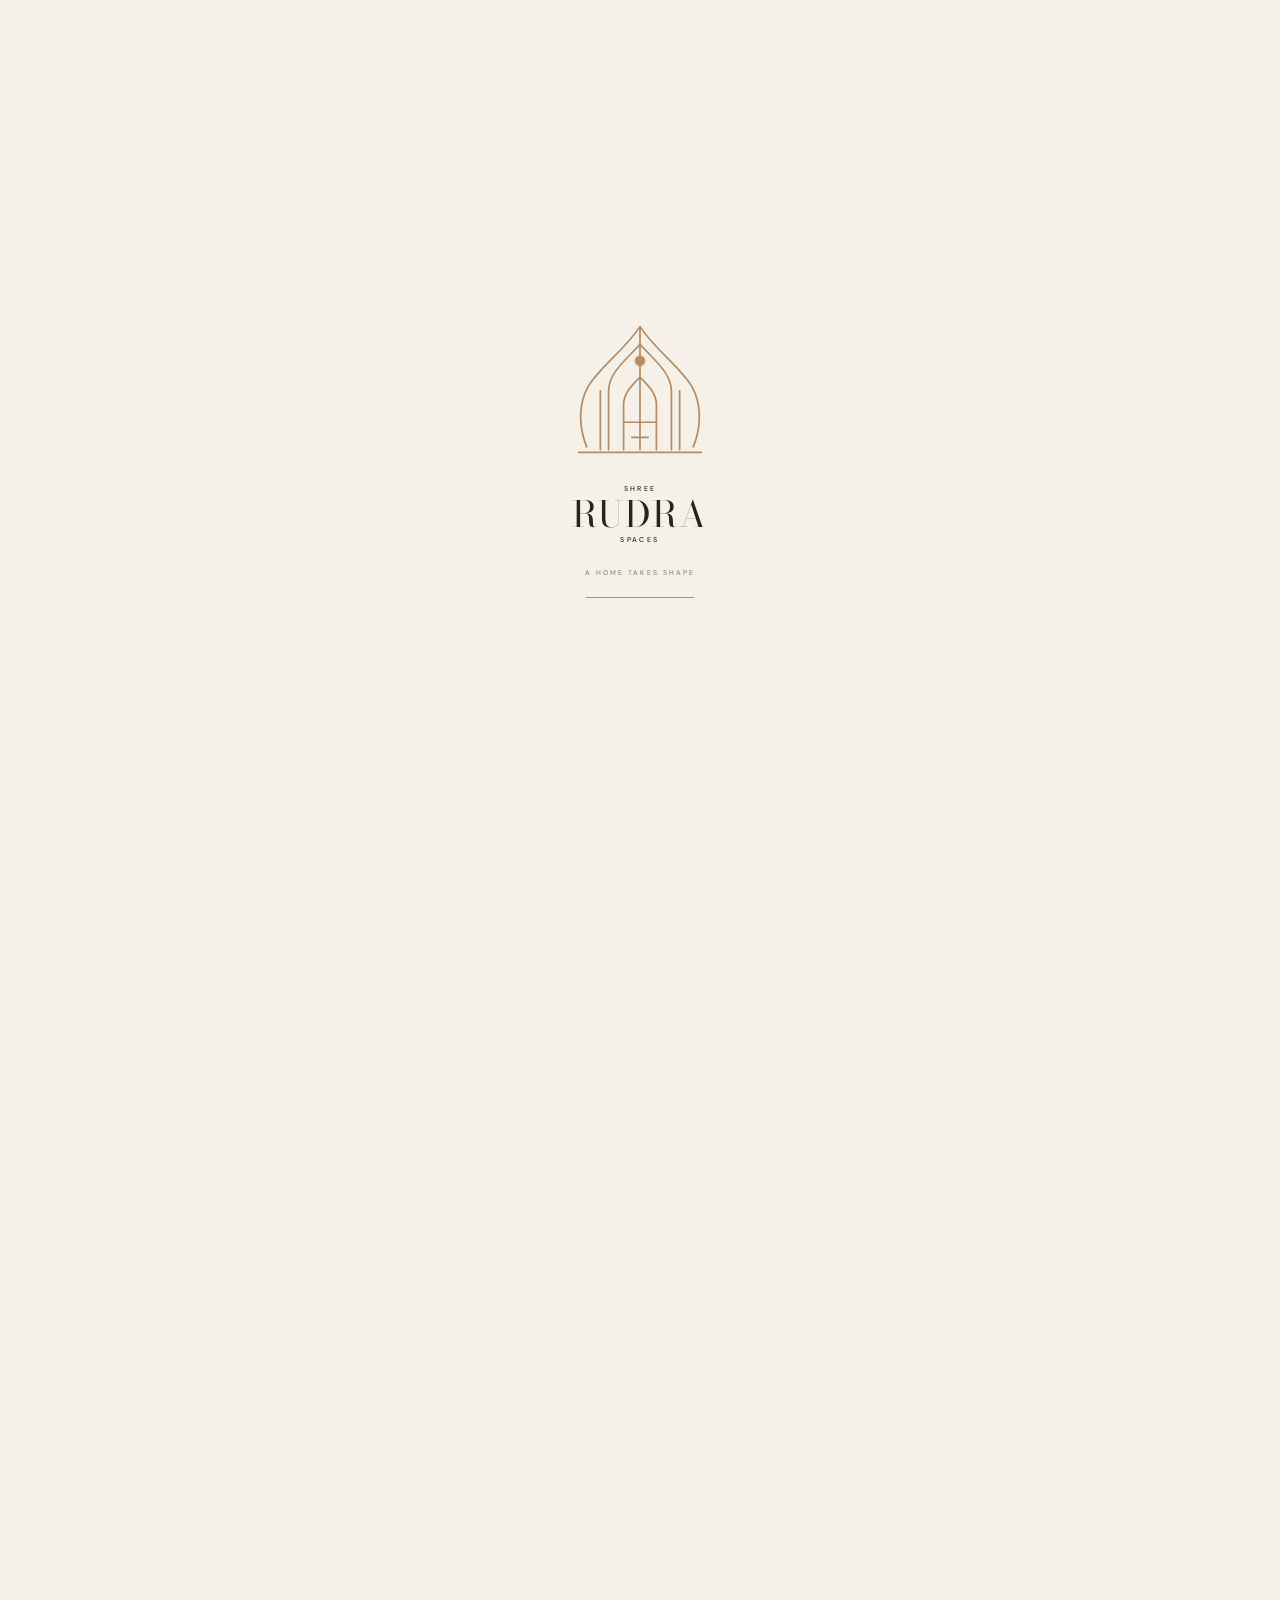
<file: index.html>
<!doctype html>
<html lang="en">
  <head>
    <meta charset="UTF-8" />
    <meta name="viewport" content="width=device-width, initial-scale=1.0" />
    <meta name="theme-color" content="#f5efe9" />
    <meta name="description" content="Shree Rudra Spaces plans Indian 3BHK homes, villas, living rooms, bedrooms and kitchens around the way your family lives." />
    <title>Shree Rudra Spaces — Thoughtfully designed. Beautifully lived.</title>
    <link rel="preconnect" href="https://fonts.googleapis.com" />
    <link rel="preconnect" href="https://fonts.gstatic.com" crossorigin />
    <link href="https://fonts.googleapis.com/css2?family=Bodoni+Moda:ital,opsz,wght@0,6..96,400;0,6..96,500;0,6..96,600;1,6..96,400;1,6..96,500&family=DM+Sans:wght@400;500;600&display=swap" rel="stylesheet" />
    <link rel="stylesheet" href="styles.css?v=11" />
    <script src="script.js?v=4" defer></script>
  </head>
  <body>
    <header class="site-header" id="top">
      <a class="brand" href="index.html" aria-label="Shree Rudra Spaces home">
        <span class="brand-mark" aria-hidden="true">ॐ</span>
        <span class="brand-name"><small>SHREE</small><strong>RUDRA</strong><small class="brand-spaces">SPACES</small></span>
      </a>
      <nav class="desktop-nav" aria-label="Main navigation">
        <a href="spaces.html">Spaces</a><a href="studio.html">Studio</a><a href="elements.html">Elements</a><a href="approach.html">Our approach</a>
      </nav>
      <a class="header-cta" href="contact.html">Let’s create <span aria-hidden="true">↗</span></a>
      <button class="menu-toggle" type="button" aria-label="Open navigation" aria-expanded="false"><span></span><span></span></button>
    </header>

    <main>
      <section class="hero" aria-label="Featured interior">
        <div class="hero-image" id="heroImage" role="img" aria-label="Sunlit home balcony with warm seating and indoor plants"></div>
        <div class="hero-shade"></div>
        <div class="hero-topline"><span>INDIAN HOMES · 3BHK · VILLAS</span><span>HYDERABAD · INDIA</span></div>
        <span class="hero-disclaimer">Names and areas shown as supplied · photographs are illustrative</span>
        <div class="hero-client-rail" role="group" aria-label="Featured client homes">
          <button type="button" data-home-choice="0" aria-pressed="true"><span>Aditya Varma</span><small>2,750 SQ FT</small></button>
          <button type="button" data-home-choice="1" aria-pressed="false"><span>Arahav Mehta</span><small>2,450 SQ FT</small></button>
          <button type="button" data-home-choice="2" aria-pressed="false"><span>Ananya Rao</span><small>3,200 SQ FT</small></button>
          <button type="button" data-home-choice="3" aria-pressed="false"><span>Vikram Reddy</span><small>2,800 SQ FT</small></button>
          <button type="button" data-home-choice="4" aria-pressed="false"><span>Neha Sharma</span><small>1,850 SQ FT</small></button>
          <button type="button" data-home-choice="5" aria-pressed="false"><span>Rohan Kapoor</span><small>2,100 SQ FT</small></button>
          <button type="button" data-home-choice="6" aria-pressed="false"><span>Ishita Nair</span><small>3,600 SQ FT</small></button>
          <button type="button" data-home-choice="7" aria-pressed="false"><span>Priya Desai</span><small>1,650 SQ FT</small></button>
          <span class="sr-only" id="homeSlideAnnouncement" aria-live="polite">Aditya Varma, 2,750 square feet</span>
        </div>
        <div class="hero-controls"><span class="slide-count"><b id="slideNumber">01</b> / 08</span><button aria-label="Previous home" id="prevSlide">←</button><button aria-label="Next home" id="nextSlide">→</button></div>
        <a class="scroll-cue" href="#studio"><span></span> SCROLL TO EXPLORE</a>
      </section>

      <section class="intro section-pad" id="studio">
        <div class="section-kicker"><span>01 — A MORE PERSONAL APPROACH</span><span>THE STUDIO</span></div>
        <div class="intro-grid">
          <h1>Your home.<br /><em>Your story.</em></h1>
          <div class="intro-copy"><p>We design Indian homes around the way families live: a welcoming living room, a hardworking kitchen, restful bedrooms and the details that bring the whole 3BHK together.</p><a class="text-link" href="studio.html">A little about our studio <span>↗</span></a></div>
        </div>
        <div class="values-row"><span>PERSONAL BY DESIGN</span><span>ROOTED IN MATERIALS</span><span>MADE FOR REAL LIFE</span></div>
      </section>

      <section class="spaces section-pad" id="spaces">
        <div class="section-kicker"><span>02 — THE COLLECTION</span><span>SPACES TO FEEL</span></div>
        <div class="section-heading"><h2>Homes for the way<br /><em>you live.</em></h2><p>Explore 3BHK apartments and villas, with living, dining, bedrooms and kitchens considered as one home.</p></div>
        <div class="project-grid">
          <a class="project-card project-large" href="project.html?id=walnut" aria-label="View The Courtyard Villa 3BHK concept">
            <div class="project-image image-walnut"></div><div class="project-meta"><div><span class="project-type">3BHK VILLA CONCEPT</span><h3>The Courtyard Villa</h3><span class="project-tags">Teak · Family living · Warm light</span></div><span class="project-arrow">↗</span></div>
          </a>
          <a class="project-card project-small garden-card" href="project.html?id=sage" aria-label="View The Everyday 3BHK concept">
            <div class="project-image image-garden"></div><div class="project-meta"><div><span class="project-type">3BHK HOME CONCEPT</span><h3>The Everyday 3BHK</h3><span class="project-tags">Open living · Storage · Easy routines</span></div><span class="project-arrow">↗</span></div>
          </a>
          <a class="project-card project-small earth-card" href="project.html?id=clay" aria-label="View The Garden Edge Villa concept">
            <div class="project-image image-earth"></div><div class="project-meta"><div><span class="project-type">3BHK VILLA CONCEPT</span><h3>The Garden Edge Villa</h3><span class="project-tags">Terracotta · Green views · Daylight</span></div><span class="project-arrow">↗</span></div>
          </a>
          <a class="project-card project-large quiet-card" href="project.html?id=quiet" aria-label="View The Warm Modern Home concept">
            <div class="project-image image-quiet"></div><div class="project-meta"><div><span class="project-type">3BHK HOME CONCEPT</span><h3>The Warm Modern Home</h3><span class="project-tags">Living · Dining · Private rooms</span></div><span class="project-arrow">↗</span></div>
          </a>
        </div>
        <p class="concept-note">Illustrative reference photography and design directions, not completed client projects. Replace these examples with the studio’s own home photographs when available.</p>
      </section>

      <section class="manifesto" id="process">
        <div class="manifesto-image" role="img" aria-label="Natural textures and sunlight across a thoughtfully designed living space"></div>
        <div class="manifesto-panel"><span class="eyebrow">03 — OUR WAY OF WORKING</span><h2>First, we listen.<br />Then, we <em>make room.</em></h2><p>We begin with how your family lives: where everyone gathers, how the kitchen works, where guests stay and what each bedroom needs.</p><a class="text-link" href="approach.html">Get to know our process <span>↗</span></a><div class="manifesto-index">A THOUGHTFUL PROCESS, FROM FIRST SKETCH TO FINAL DETAIL</div></div>
      </section>

      <section class="services section-pad">
        <div class="section-kicker"><span>04 — WHAT WE CAN DO TOGETHER</span><span>OUR SERVICES</span></div>
        <div class="services-row"><h2>Considered at<br /><em>every scale.</em></h2><div class="service-list"><div><span>01</span><h3>Full home interiors</h3><p>A cohesive vision for the way you live, room by room.</p><b>↗</b></div><div><span>02</span><h3>Room transformations</h3><p>A fresh point of view for the spaces you use most.</p><b>↗</b></div><div><span>03</span><h3>Design consultation</h3><p>Clear, thoughtful direction to help you move forward.</p><b>↗</b></div></div></div>
      </section>

      <section class="contact" id="contact">
        <div class="contact-text"><span class="eyebrow">YOUR HOME. YOUR NEXT CHAPTER.</span><h2>Let’s make room<br />for <em>your story.</em></h2><p>Tell us what you’re dreaming about. We’d love to hear.</p></div>
        <div class="contact-actions"><a class="button button-dark" href="https://wa.me/918121162266?text=Hi%20Shree%20Rudra%20Spaces%2C%20I%20would%20like%20to%20discuss%20my%20interiors" target="_blank" rel="noreferrer">Start a conversation <span>↗</span></a><a class="email-link" href="mailto:Studio@shreerudraspaces.com">Studio@shreerudraspaces.com</a></div>
      </section>
    </main>

    <footer class="site-footer"><a class="brand footer-brand" href="index.html"><span class="brand-mark" aria-hidden="true">ॐ</span><span class="brand-name"><small>SHREE</small><strong>RUDRA</strong><small class="brand-spaces">SPACES</small></span></a><p>Thoughtfully designed. Beautifully lived.</p><div class="footer-links"><a href="spaces.html">Spaces</a><a href="studio.html">Studio</a><a href="elements.html">Elements</a><a href="contact.html">Contact</a></div><span class="copyright">© 2026 Shree Rudra Spaces</span></footer>
    <a class="whatsapp-float" href="https://wa.me/918121162266?text=Hi%20Shree%20Rudra%20Spaces%2C%20I%20would%20like%20to%20discuss%20my%20interiors" target="_blank" rel="noreferrer" aria-label="Discuss your project on WhatsApp" title="Chat with us on WhatsApp">
      <svg viewBox="0 0 24 24" aria-hidden="true" focusable="false"><path d="M20.52 3.48A11.82 11.82 0 0 0 12.1 0C5.55 0 .22 5.33.22 11.89c0 2.1.55 4.16 1.6 5.97L.12 24l6.28-1.65a11.9 11.9 0 0 0 5.69 1.45h.01c6.55 0 11.89-5.34 11.9-11.9a11.82 11.82 0 0 0-3.48-8.42ZM12.1 21.78h-.01a9.88 9.88 0 0 1-5.03-1.38l-.36-.21-3.73.98.99-3.64-.24-.37a9.84 9.84 0 0 1-1.51-5.27c0-5.46 4.44-9.9 9.9-9.9a9.83 9.83 0 0 1 7.01 2.9 9.83 9.83 0 0 1 2.9 7.02c0 5.45-4.45 9.88-9.92 9.88Zm5.43-7.41c-.3-.15-1.76-.87-2.03-.97-.27-.1-.47-.15-.67.15-.2.3-.77.97-.94 1.17-.17.2-.35.22-.64.07-.3-.15-1.26-.46-2.4-1.47-.88-.79-1.48-1.76-1.65-2.06-.17-.3-.02-.46.13-.61.13-.13.3-.35.45-.52.15-.18.2-.3.3-.5.1-.2.05-.37-.03-.52-.07-.15-.67-1.62-.91-2.21-.24-.58-.49-.5-.67-.51l-.57-.01c-.2 0-.52.07-.79.37-.27.3-1.04 1.02-1.04 2.48 0 1.47 1.06 2.88 1.21 3.08.15.2 2.09 3.2 5.07 4.49.71.31 1.26.49 1.69.63.71.23 1.36.2 1.87.12.57-.08 1.76-.72 2.01-1.41.25-.7.25-1.29.17-1.42-.07-.12-.27-.2-.57-.35Z"/></svg>
    </a>
    <div class="mobile-menu" aria-hidden="true">
      <button class="menu-backdrop" type="button" data-menu-close tabindex="-1" aria-label="Close navigation"></button>
      <aside class="menu-panel" role="dialog" aria-modal="true" aria-label="Site navigation">
        <div class="menu-panel-top"><span>SHREE RUDRA SPACES</span><button class="menu-close" type="button" data-menu-close aria-label="Close navigation">×</button></div>
        <nav aria-label="Main navigation"><a href="index.html">Home <span>↗</span></a><a href="spaces.html">Spaces <span>↗</span></a><a href="studio.html">Studio <span>↗</span></a><a href="elements.html">Elements <span>↗</span></a><a href="approach.html">Our Approach <span>↗</span></a><a href="contact.html">Contact <span>↗</span></a></nav>
        <div class="menu-panel-footer"><span>SPACES WITH SOUL.</span><a class="menu-panel-cta" href="contact.html">Let’s Create <span aria-hidden="true">↗</span></a></div>
      </aside>
    </div>
  </body>
</html>
</file>
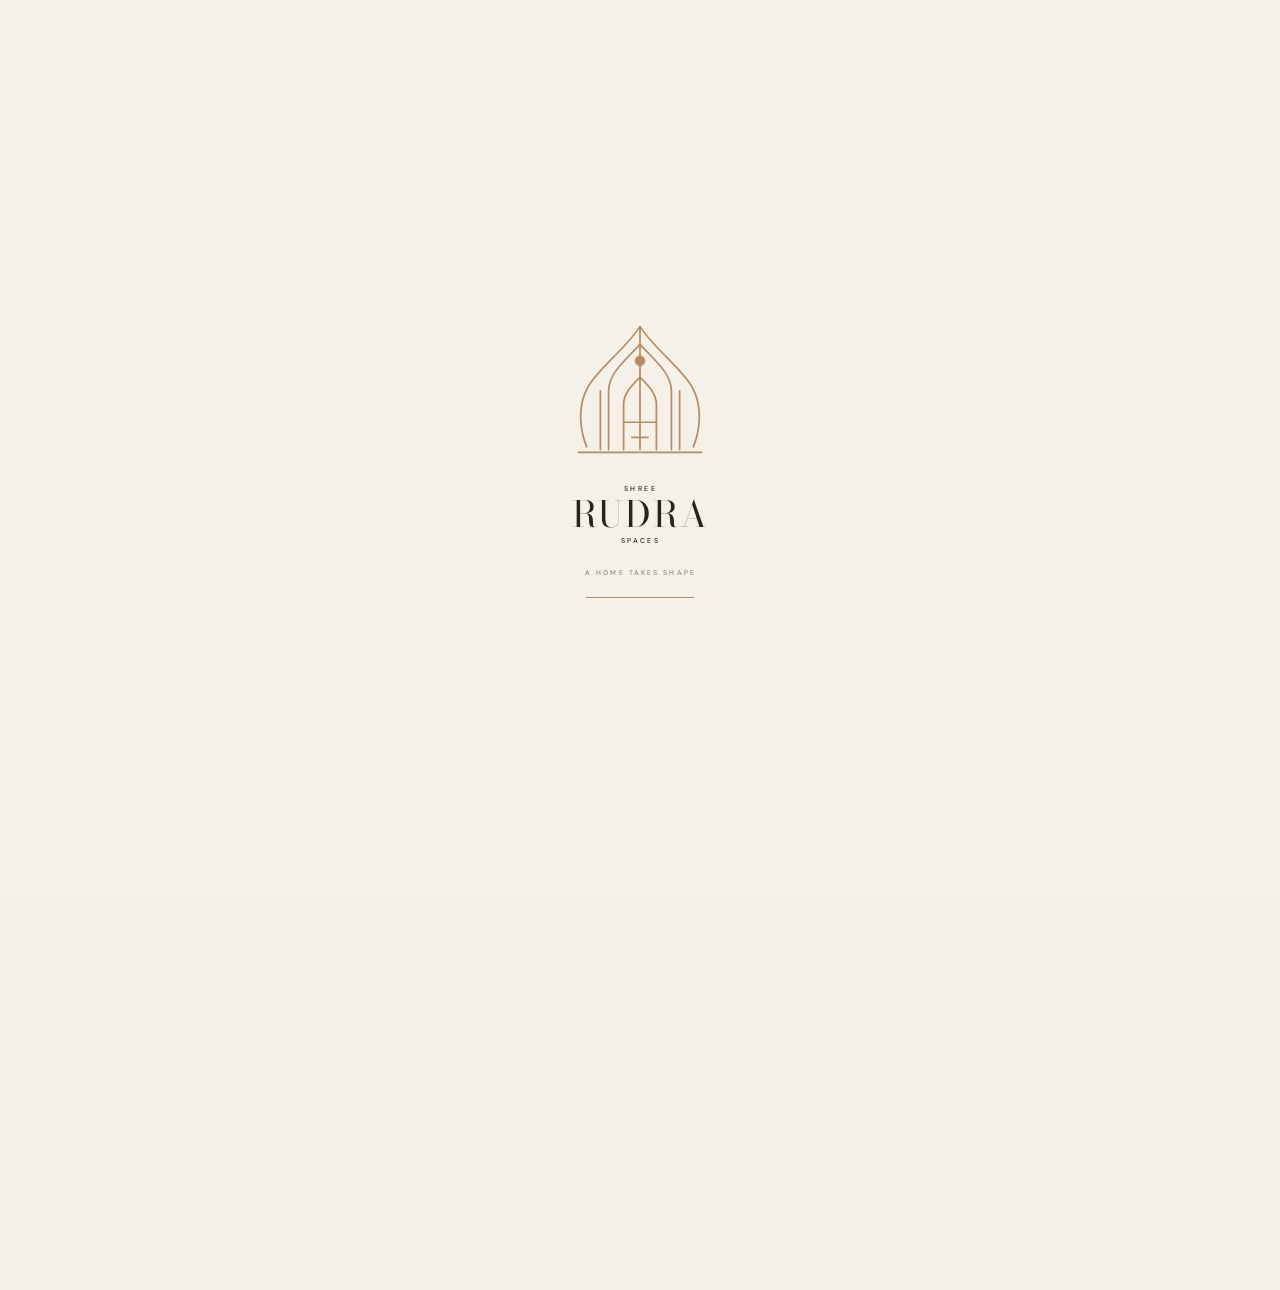
<file: contact/index.html>
<!doctype html>
<html lang="en">
  <head><meta charset="UTF-8" /><meta name="viewport" content="width=device-width, initial-scale=1.0" /><base href="../" /><meta name="theme-color" content="#f5efe9" /><meta name="description" content="Tell Shree Rudra Spaces about your home and the interiors you have in mind." /><title>Let’s Create — Shree Rudra Spaces</title><link rel="preconnect" href="https://fonts.googleapis.com" /><link rel="preconnect" href="https://fonts.gstatic.com" crossorigin /><link href="https://fonts.googleapis.com/css2?family=Bodoni+Moda:ital,opsz,wght@0,6..96,400;0,6..96,500;0,6..96,600;1,6..96,400;1,6..96,500&family=DM+Sans:wght@400;500;600&display=swap" rel="stylesheet" /><link rel="stylesheet" href="styles.css?v=11" /><script src="script.js?v=4" defer></script></head>
  <body>
    <header class="site-header inner-header"><a class="brand" href="index.html" aria-label="Shree Rudra Spaces home"><span class="brand-mark" aria-hidden="true">ॐ</span><span class="brand-name"><small>SHREE</small><strong>RUDRA</strong><small class="brand-spaces">SPACES</small></span></a><nav class="desktop-nav" aria-label="Main navigation"><a href="spaces.html">Spaces</a><a href="studio.html">Studio</a><a href="elements.html">Elements</a><a href="approach.html">Our approach</a></nav><a class="header-cta" href="contact.html" aria-current="page">Let’s create <span aria-hidden="true">↗</span></a><button class="menu-toggle" type="button" aria-label="Open navigation" aria-expanded="false"><span></span><span></span></button></header>
    <main class="page-main"><div class="page-wrap">
      <section class="contact-page-grid">
        <div class="contact-page-image" role="img" aria-label="A considered interior detail with warm wood, greenery and soft daylight"></div>
        <div class="contact-page-content">
          <span class="eyebrow">A NEW BEGINNING</span><h1>Your home.<br /><em>Your story.</em></h1><p class="contact-lede">Tell us a little about the space you have in mind. A beautiful home begins with a conversation.</p>
          <div class="contact-details">
            <a href="tel:+918121162266"><span>CALL THE STUDIO</span><b>+91 81211 62266</b></a>
            <a href="mailto:Studio@shreerudraspaces.com"><span>EMAIL</span><b>Studio@shreerudraspaces.com</b></a>
            <a href="https://shreerudraspaces.com/" target="_blank" rel="noreferrer"><span>WEBSITE</span><b>www.shreerudraspaces.com</b></a>
            <a href="https://www.google.com/maps/search/?api=1&query=G5%2C%20Hirize%20Richpark%2C%20Kokapet" target="_blank" rel="noreferrer"><span>FIND US</span><b>G5, Hirize Richpark, Kokapet</b></a>
          </div>
          <form class="enquiry-form" id="enquiryForm">
            <div class="form-grid">
              <label>Your name<input type="text" name="name" placeholder="Name" autocomplete="name" required /></label>
              <label>Preferred conversation<select id="conversation" name="conversation"><option value="whatsapp">WhatsApp</option><option value="email">Email</option></select></label>
              <label><span id="replyLabel">Your phone number</span><input id="replyTo" name="replyTo" type="tel" placeholder="+91 00000 00000" /></label>
              <label>Project location · optional<input type="text" name="location" placeholder="City or neighbourhood" autocomplete="address-level2" /></label>
              <label>Property type · optional<select name="property"><option value="">Select</option><option>Apartment</option><option>Villa / independent home</option><option>One room / renovation</option><option>Other</option></select></label>
              <label>Approximate area · optional<input type="text" name="area" placeholder="e.g. 1,500 sq. ft." /></label>
              <label>Budget range · optional<input type="text" name="budget" placeholder="A range is helpful" /></label>
              <label>Timeline · optional<input type="text" name="timeline" placeholder="When would you like to begin?" /></label>
              <label class="form-full">Tell us about your space<textarea id="message" name="message" rows="4" placeholder="What are you imagining? What would you like to change?" required></textarea></label>
            </div>
            <div class="form-actions"><button class="button button-dark" type="submit"><span id="submitLabel">Continue to WhatsApp</span><span aria-hidden="true">↗</span></button><button class="copy-button" id="copyEnquiry" type="button">Copy enquiry</button></div>
            <p class="form-note" id="formStatus" role="status">Your details are not stored by this page. Your message opens in your chosen app for you to review and send.</p>
          </form>
        </div>
      </section>
    </div></main>
    <footer class="site-footer"><a class="brand footer-brand" href="index.html"><span class="brand-mark" aria-hidden="true">ॐ</span><span class="brand-name"><small>SHREE</small><strong>RUDRA</strong><small class="brand-spaces">SPACES</small></span></a><p>Thoughtfully designed. Beautifully lived.</p><div class="footer-links"><a href="spaces.html">Spaces</a><a href="studio.html">Studio</a><a href="elements.html">Elements</a><a href="contact.html">Contact</a></div><span class="copyright">© 2026 Shree Rudra Spaces</span></footer>
    <a class="whatsapp-float" href="https://wa.me/918121162266?text=Hi%20Shree%20Rudra%20Spaces%2C%20I%20would%20like%20to%20discuss%20my%20interiors" target="_blank" rel="noreferrer" aria-label="Discuss your project on WhatsApp"><svg viewBox="0 0 24 24" aria-hidden="true"><path d="M20.52 3.48A11.82 11.82 0 0 0 12.1 0C5.55 0 .22 5.33.22 11.89c0 2.1.55 4.16 1.6 5.97L.12 24l6.28-1.65a11.9 11.9 0 0 0 5.69 1.45h.01c6.55 0 11.89-5.34 11.9-11.9a11.82 11.82 0 0 0-3.48-8.42ZM12.1 21.78h-.01a9.88 9.88 0 0 1-5.03-1.38l-.36-.21-3.73.98.99-3.64-.24-.37a9.84 9.84 0 0 1-1.51-5.27c0-5.46 4.44-9.9 9.9-9.9a9.83 9.83 0 0 1 7.01 2.9 9.83 9.83 0 0 1 2.9 7.02c0 5.45-4.45 9.88-9.92 9.88Zm5.43-7.41c-.3-.15-1.76-.87-2.03-.97-.27-.1-.47-.15-.67.15-.2.3-.77.97-.94 1.17-.17.2-.35.22-.64.07-.3-.15-1.26-.46-2.4-1.47-.88-.79-1.48-1.76-1.65-2.06-.17-.3-.02-.46.13-.61.13-.13.3-.35.45-.52.15-.18.2-.3.3-.5.1-.2.05-.37-.03-.52-.07-.15-.67-1.62-.91-2.21-.24-.58-.49-.5-.67-.51l-.57-.01c-.2 0-.52.07-.79.37-.27.3-1.04 1.02-1.04 2.48 0 1.47 1.06 2.88 1.21 3.08.15.2 2.09 3.2 5.07 4.49.71.31 1.26.49 1.69.63.71.23 1.36.2 1.87.12.57-.08 1.76-.72 2.01-1.41.25-.7.25-1.29.17-1.42-.07-.12-.27-.2-.57-.35Z"/></svg></a>
    <div class="mobile-menu" aria-hidden="true">
      <button class="menu-backdrop" type="button" data-menu-close tabindex="-1" aria-label="Close navigation"></button>
      <aside class="menu-panel" role="dialog" aria-modal="true" aria-label="Site navigation">
        <div class="menu-panel-top"><span>SHREE RUDRA SPACES</span><button class="menu-close" type="button" data-menu-close aria-label="Close navigation">×</button></div>
        <nav aria-label="Main navigation"><a href="index.html">Home <span>↗</span></a><a href="spaces.html">Spaces <span>↗</span></a><a href="studio.html">Studio <span>↗</span></a><a href="elements.html">Elements <span>↗</span></a><a href="approach.html">Our Approach <span>↗</span></a><a href="contact.html">Contact <span>↗</span></a></nav>
        <div class="menu-panel-footer"><span>SPACES WITH SOUL.</span><a class="menu-panel-cta" href="contact.html">Let’s Create <span aria-hidden="true">↗</span></a></div>
      </aside>
    </div>
  </body>
</html>
</file>
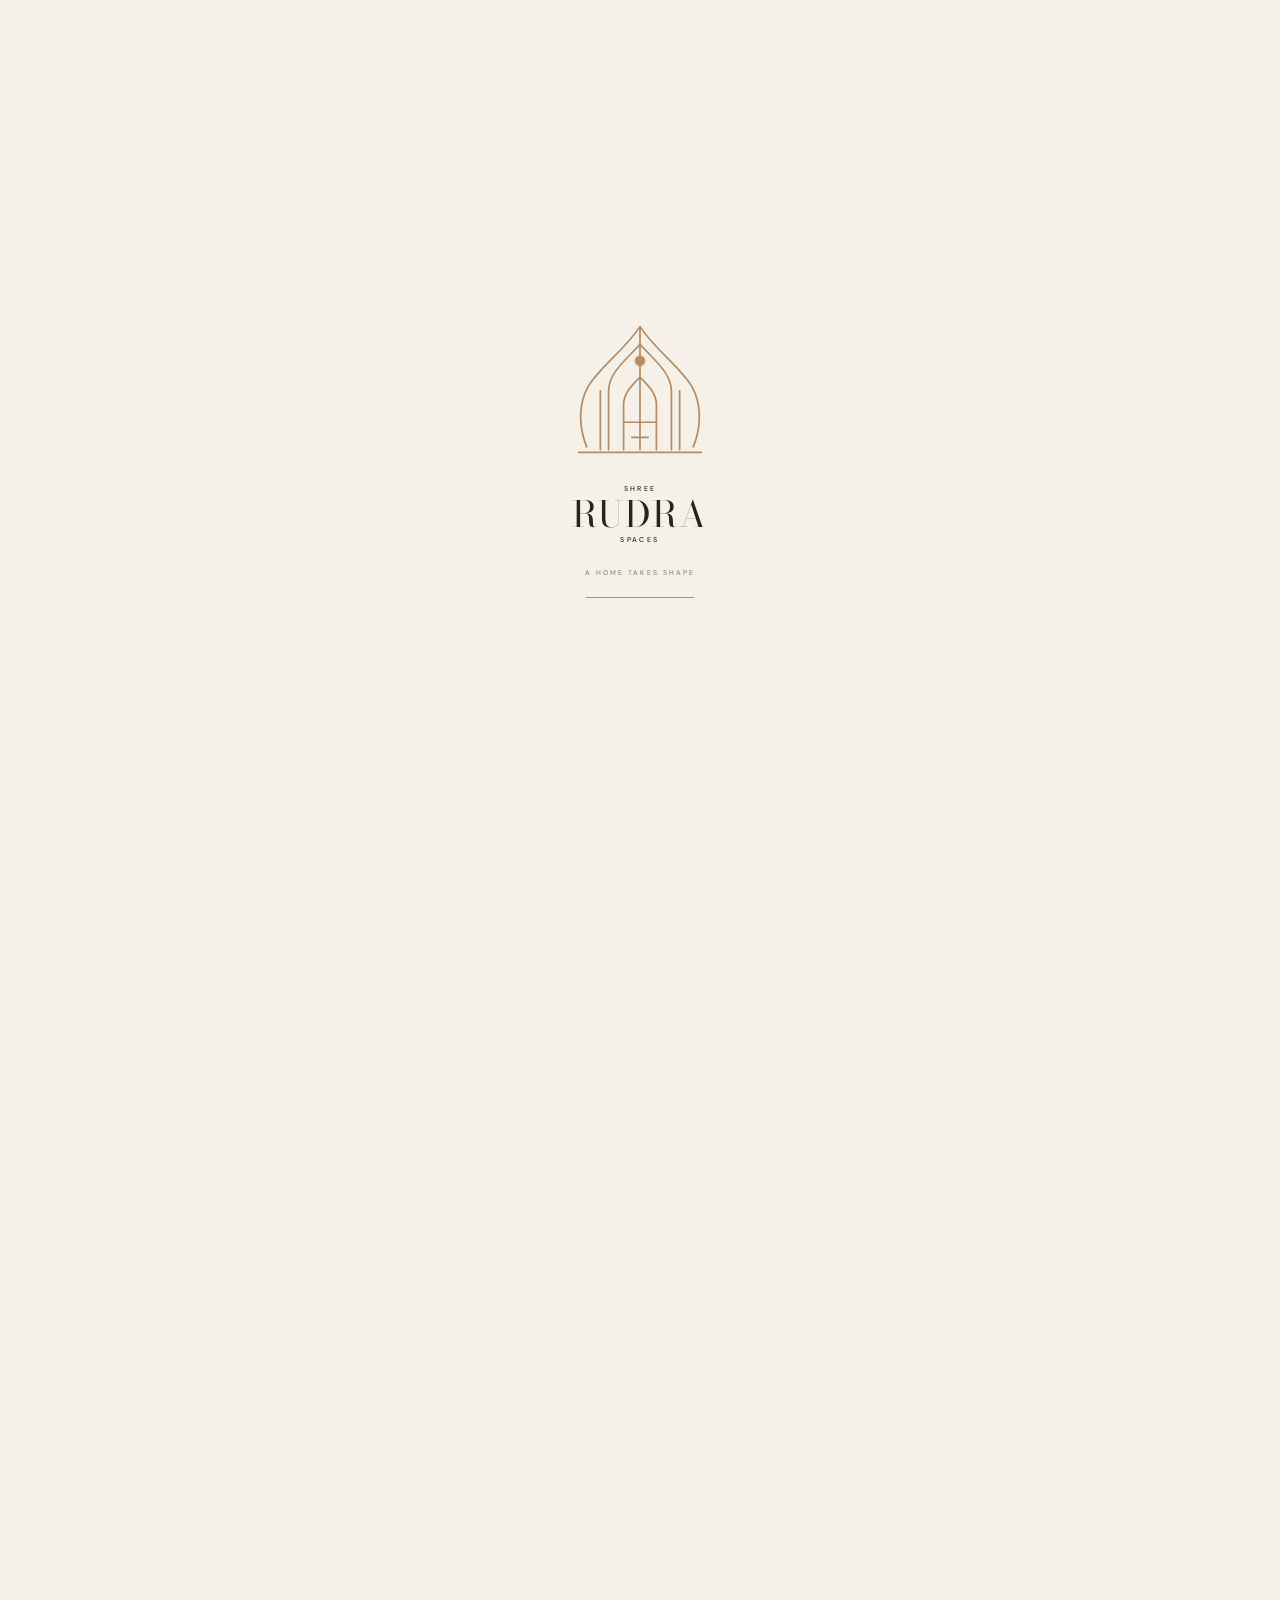
<file: approach.html>
<!doctype html>
<html lang="en">
  <head><meta charset="UTF-8" /><meta name="viewport" content="width=device-width, initial-scale=1.0" /><meta name="theme-color" content="#f5efe9" /><meta name="description" content="A clear, considered approach to creating a home with Shree Rudra Spaces." /><title>Our Approach — Shree Rudra Spaces</title><link rel="preconnect" href="https://fonts.googleapis.com" /><link rel="preconnect" href="https://fonts.gstatic.com" crossorigin /><link href="https://fonts.googleapis.com/css2?family=Bodoni+Moda:ital,opsz,wght@0,6..96,400;0,6..96,500;0,6..96,600;1,6..96,400;1,6..96,500&family=DM+Sans:wght@400;500;600&display=swap" rel="stylesheet" /><link rel="stylesheet" href="styles.css?v=11" /><script src="script.js?v=4" defer></script></head>
  <body>
    <header class="site-header inner-header"><a class="brand" href="index.html" aria-label="Shree Rudra Spaces home"><span class="brand-mark" aria-hidden="true">ॐ</span><span class="brand-name"><small>SHREE</small><strong>RUDRA</strong><small class="brand-spaces">SPACES</small></span></a><nav class="desktop-nav" aria-label="Main navigation"><a href="spaces.html">Spaces</a><a href="studio.html">Studio</a><a href="elements.html">Elements</a><a class="current" href="approach.html">Our approach</a></nav><a class="header-cta" href="contact.html">Let’s create <span aria-hidden="true">↗</span></a><button class="menu-toggle" type="button" aria-label="Open navigation" aria-expanded="false"><span></span><span></span></button></header>
    <main class="page-main"><div class="page-wrap">
      <section class="page-intro-block"><span class="eyebrow">OUR APPROACH</span><div class="page-intro-grid"><h1>From your world.<br />To <em>your home.</em></h1><p>A thoughtful conversation, a clear direction and attention to the details. We shape each 3BHK, villa or room around your family’s routines and your way of living.</p></div></section>
      <section class="process-grid">
        <article class="process-card"><div class="process-photo process-one" role="img" aria-label="A family living room in an Indian home"></div><span class="eyebrow">01 · DISCOVER</span><h2>It begins with your family.</h2><p>We start with your routines, who lives at home, how you host, what you cook and the way you want each room to feel. Bring your ideas and the things you would never change.</p></article>
        <article class="process-card"><div class="process-photo process-two" role="img" aria-label="A bedroom planned with practical wardrobe storage"></div><span class="eyebrow">02 · DESIGN</span><h2>Plan the whole 3BHK.</h2><p>Layouts, palettes and material directions bring the idea into focus. We consider living and dining together, the kitchen workflow, bedroom privacy, storage and how everyone moves through the home.</p></article>
        <article class="process-card"><div class="process-photo process-three" role="img" aria-label="A practical Indian home kitchen with modular storage"></div><span class="eyebrow">03 · DETAIL</span><h2>The details make it yours.</h2><p>Furniture, finishes, lighting, joinery and useful storage work together. Personal objects and locally rooted details add character without getting in the way of daily life.</p></article>
        <article class="process-card"><div class="process-photo process-four" role="img" aria-label="A warm Indian home living room with natural light"></div><span class="eyebrow">04 · DELIVER</span><h2>Bring it all together.</h2><p>The agreed design and project scope guide the next steps. We discuss coordination, execution responsibilities, site requirements and finishing touches before work begins.</p></article>
      </section>
      <section class="faq-section"><span class="eyebrow">BEFORE WE BEGIN</span><h2>A few useful <em>things.</em></h2><div class="faq-list"><details><summary>What should I share in my first enquiry?</summary><p>A little about your home, city, family’s needs and the rooms you want to work on. A rough timeline and budget range help us understand the brief too.</p></details><details><summary>Can we discuss one room or a renovation?</summary><p>Yes. We can start with one room, a renovation or a complete 3BHK or villa. Share the scope you have in mind and we can discuss what makes sense.</p></details><details><summary>Are the homes shown here completed projects?</summary><p>The current portfolio uses illustrative reference photography from homes in India. These images are not completed Shree Rudra Spaces projects. We can replace them with the studio’s own project photography as it becomes available.</p></details><details><summary>How are budget and timelines discussed?</summary><p>We talk through your priorities, project scope and preferred timing at the start. A clear proposal follows before any design work begins.</p></details></div></section>
      <section class="page-cta"><span class="eyebrow">YOUR HOME. YOUR NEXT CHAPTER.</span><h2>Let’s make room<br />for <em>your story.</em></h2><a class="button button-dark" href="contact.html">Start a conversation <span>↗</span></a></section>
    </div></main>
    <footer class="site-footer"><a class="brand footer-brand" href="index.html"><span class="brand-mark" aria-hidden="true">ॐ</span><span class="brand-name"><small>SHREE</small><strong>RUDRA</strong><small class="brand-spaces">SPACES</small></span></a><p>Thoughtfully designed. Beautifully lived.</p><div class="footer-links"><a href="spaces.html">Spaces</a><a href="studio.html">Studio</a><a href="elements.html">Elements</a><a href="contact.html">Contact</a></div><span class="copyright">© 2026 Shree Rudra Spaces</span></footer>
    <a class="whatsapp-float" href="https://wa.me/918121162266?text=Hi%20Shree%20Rudra%20Spaces%2C%20I%20would%20like%20to%20discuss%20my%20interiors" target="_blank" rel="noreferrer" aria-label="Discuss your project on WhatsApp"><svg viewBox="0 0 24 24" aria-hidden="true"><path d="M20.52 3.48A11.82 11.82 0 0 0 12.1 0C5.55 0 .22 5.33.22 11.89c0 2.1.55 4.16 1.6 5.97L.12 24l6.28-1.65a11.9 11.9 0 0 0 5.69 1.45h.01c6.55 0 11.89-5.34 11.9-11.9a11.82 11.82 0 0 0-3.48-8.42ZM12.1 21.78h-.01a9.88 9.88 0 0 1-5.03-1.38l-.36-.21-3.73.98.99-3.64-.24-.37a9.84 9.84 0 0 1-1.51-5.27c0-5.46 4.44-9.9 9.9-9.9a9.83 9.83 0 0 1 7.01 2.9 9.83 9.83 0 0 1 2.9 7.02c0 5.45-4.45 9.88-9.92 9.88Zm5.43-7.41c-.3-.15-1.76-.87-2.03-.97-.27-.1-.47-.15-.67.15-.2.3-.77.97-.94 1.17-.17.2-.35.22-.64.07-.3-.15-1.26-.46-2.4-1.47-.88-.79-1.48-1.76-1.65-2.06-.17-.3-.02-.46.13-.61.13-.13.3-.35.45-.52.15-.18.2-.3.3-.5.1-.2.05-.37-.03-.52-.07-.15-.67-1.62-.91-2.21-.24-.58-.49-.5-.67-.51l-.57-.01c-.2 0-.52.07-.79.37-.27.3-1.04 1.02-1.04 2.48 0 1.47 1.06 2.88 1.21 3.08.15.2 2.09 3.2 5.07 4.49.71.31 1.26.49 1.69.63.71.23 1.36.2 1.87.12.57-.08 1.76-.72 2.01-1.41.25-.7.25-1.29.17-1.42-.07-.12-.27-.2-.57-.35Z"/></svg></a>
    <div class="mobile-menu" aria-hidden="true">
      <button class="menu-backdrop" type="button" data-menu-close tabindex="-1" aria-label="Close navigation"></button>
      <aside class="menu-panel" role="dialog" aria-modal="true" aria-label="Site navigation">
        <div class="menu-panel-top"><span>SHREE RUDRA SPACES</span><button class="menu-close" type="button" data-menu-close aria-label="Close navigation">×</button></div>
        <nav aria-label="Main navigation"><a href="index.html">Home <span>↗</span></a><a href="spaces.html">Spaces <span>↗</span></a><a href="studio.html">Studio <span>↗</span></a><a href="elements.html">Elements <span>↗</span></a><a href="approach.html">Our Approach <span>↗</span></a><a href="contact.html">Contact <span>↗</span></a></nav>
        <div class="menu-panel-footer"><span>SPACES WITH SOUL.</span><a class="menu-panel-cta" href="contact.html">Let’s Create <span aria-hidden="true">↗</span></a></div>
      </aside>
    </div>
  </body>
</html>
</file>
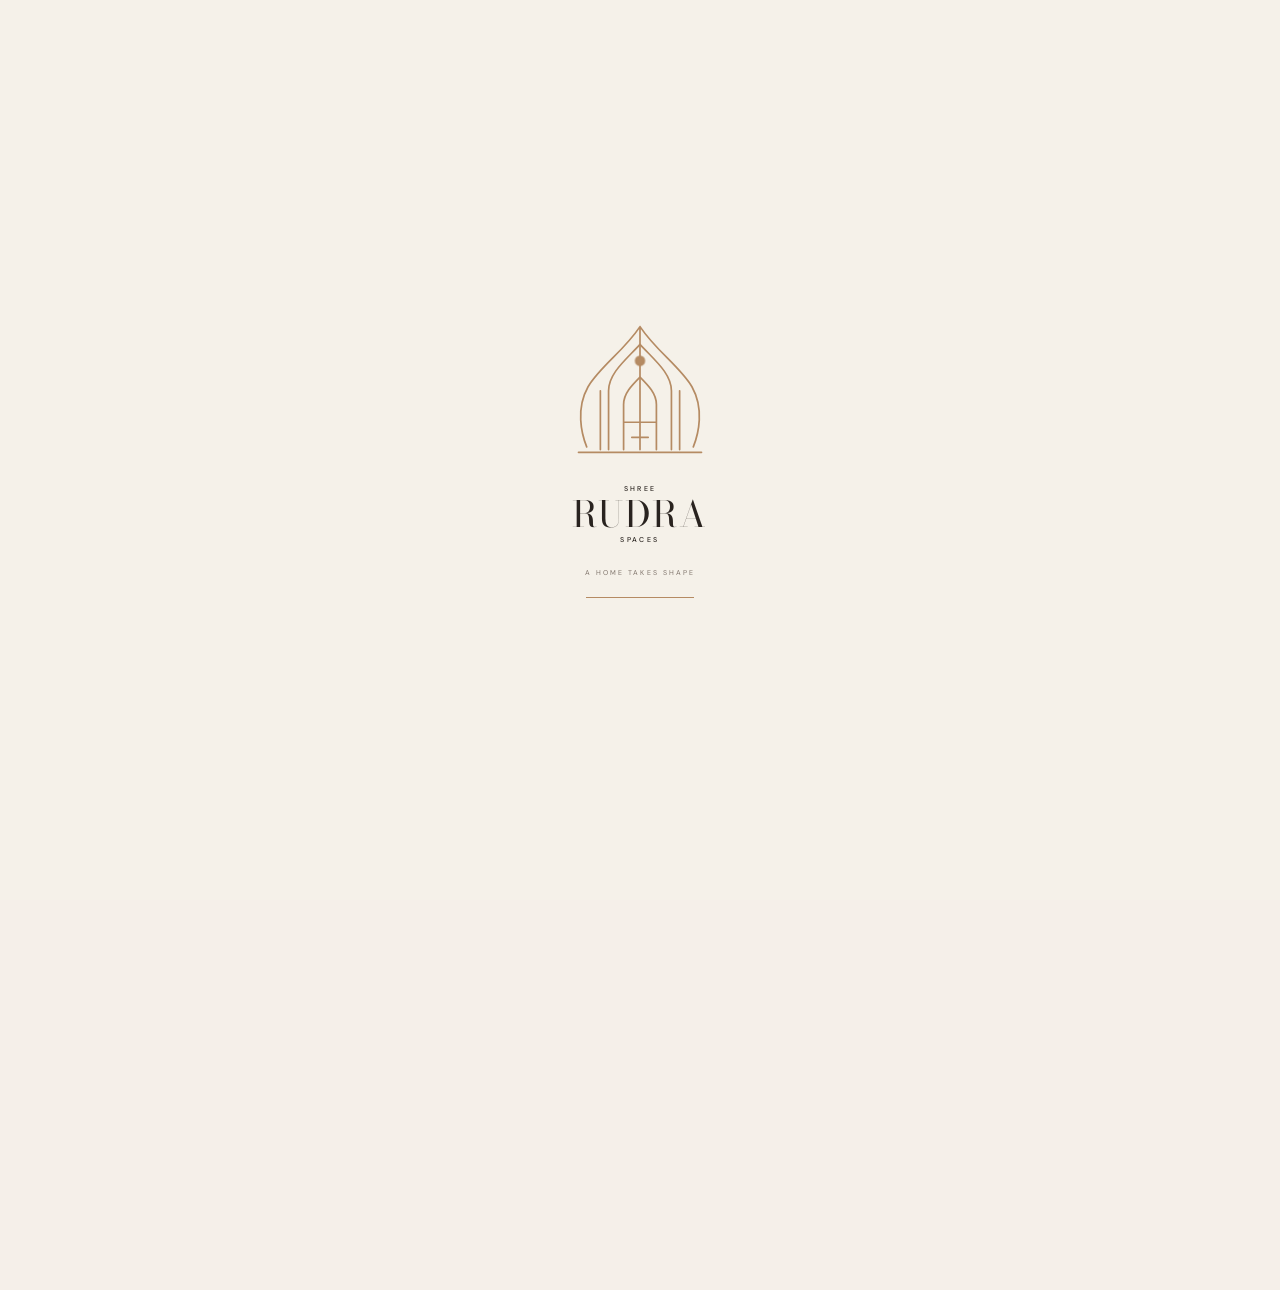
<file: contact.html>
<!doctype html>
<html lang="en">
  <head><meta charset="UTF-8" /><meta name="viewport" content="width=device-width, initial-scale=1.0" /><meta name="theme-color" content="#f5efe9" /><meta name="description" content="Tell Shree Rudra Spaces about your home and the interiors you have in mind." /><title>Let’s Create — Shree Rudra Spaces</title><link rel="preconnect" href="https://fonts.googleapis.com" /><link rel="preconnect" href="https://fonts.gstatic.com" crossorigin /><link href="https://fonts.googleapis.com/css2?family=Bodoni+Moda:ital,opsz,wght@0,6..96,400;0,6..96,500;0,6..96,600;1,6..96,400;1,6..96,500&family=DM+Sans:wght@400;500;600&display=swap" rel="stylesheet" /><link rel="stylesheet" href="styles.css?v=11" /><script src="script.js?v=4" defer></script></head>
  <body>
    <header class="site-header inner-header"><a class="brand" href="index.html" aria-label="Shree Rudra Spaces home"><span class="brand-mark" aria-hidden="true">ॐ</span><span class="brand-name"><small>SHREE</small><strong>RUDRA</strong><small class="brand-spaces">SPACES</small></span></a><nav class="desktop-nav" aria-label="Main navigation"><a href="spaces.html">Spaces</a><a href="studio.html">Studio</a><a href="elements.html">Elements</a><a href="approach.html">Our approach</a></nav><a class="header-cta" href="contact.html" aria-current="page">Let’s create <span aria-hidden="true">↗</span></a><button class="menu-toggle" type="button" aria-label="Open navigation" aria-expanded="false"><span></span><span></span></button></header>
    <main class="page-main"><div class="page-wrap">
      <section class="contact-page-grid">
        <div class="contact-page-image" role="img" aria-label="A considered interior detail with warm wood, greenery and soft daylight"></div>
        <div class="contact-page-content">
          <span class="eyebrow">A NEW BEGINNING</span><h1>Your home.<br /><em>Your story.</em></h1><p class="contact-lede">Tell us a little about the space you have in mind. A beautiful home begins with a conversation.</p>
          <div class="contact-details">
            <a href="tel:+918121162266"><span>CALL THE STUDIO</span><b>+91 81211 62266</b></a>
            <a href="mailto:Studio@shreerudraspaces.com"><span>EMAIL</span><b>Studio@shreerudraspaces.com</b></a>
            <a href="https://shreerudraspaces.com/" target="_blank" rel="noreferrer"><span>WEBSITE</span><b>www.shreerudraspaces.com</b></a>
            <a href="https://www.google.com/maps/search/?api=1&query=G5%2C%20Hirize%20Richpark%2C%20Kokapet" target="_blank" rel="noreferrer"><span>FIND US</span><b>G5, Hirize Richpark, Kokapet</b></a>
          </div>
          <form class="enquiry-form" id="enquiryForm">
            <div class="form-grid">
              <label>Your name<input type="text" name="name" placeholder="Name" autocomplete="name" required /></label>
              <label>Preferred conversation<select id="conversation" name="conversation"><option value="whatsapp">WhatsApp</option><option value="email">Email</option></select></label>
              <label><span id="replyLabel">Your phone number</span><input id="replyTo" name="replyTo" type="tel" placeholder="+91 00000 00000" /></label>
              <label>Project location · optional<input type="text" name="location" placeholder="City or neighbourhood" autocomplete="address-level2" /></label>
              <label>Property type · optional<select name="property"><option value="">Select</option><option>Apartment</option><option>Villa / independent home</option><option>One room / renovation</option><option>Other</option></select></label>
              <label>Approximate area · optional<input type="text" name="area" placeholder="e.g. 1,500 sq. ft." /></label>
              <label>Budget range · optional<input type="text" name="budget" placeholder="A range is helpful" /></label>
              <label>Timeline · optional<input type="text" name="timeline" placeholder="When would you like to begin?" /></label>
              <label class="form-full">Tell us about your space<textarea id="message" name="message" rows="4" placeholder="What are you imagining? What would you like to change?" required></textarea></label>
            </div>
            <div class="form-actions"><button class="button button-dark" type="submit"><span id="submitLabel">Continue to WhatsApp</span><span aria-hidden="true">↗</span></button><button class="copy-button" id="copyEnquiry" type="button">Copy enquiry</button></div>
            <p class="form-note" id="formStatus" role="status">Your details are not stored by this page. Your message opens in your chosen app for you to review and send.</p>
          </form>
        </div>
      </section>
    </div></main>
    <footer class="site-footer"><a class="brand footer-brand" href="index.html"><span class="brand-mark" aria-hidden="true">ॐ</span><span class="brand-name"><small>SHREE</small><strong>RUDRA</strong><small class="brand-spaces">SPACES</small></span></a><p>Thoughtfully designed. Beautifully lived.</p><div class="footer-links"><a href="spaces.html">Spaces</a><a href="studio.html">Studio</a><a href="elements.html">Elements</a><a href="contact.html">Contact</a></div><span class="copyright">© 2026 Shree Rudra Spaces</span></footer>
    <a class="whatsapp-float" href="https://wa.me/918121162266?text=Hi%20Shree%20Rudra%20Spaces%2C%20I%20would%20like%20to%20discuss%20my%20interiors" target="_blank" rel="noreferrer" aria-label="Discuss your project on WhatsApp"><svg viewBox="0 0 24 24" aria-hidden="true"><path d="M20.52 3.48A11.82 11.82 0 0 0 12.1 0C5.55 0 .22 5.33.22 11.89c0 2.1.55 4.16 1.6 5.97L.12 24l6.28-1.65a11.9 11.9 0 0 0 5.69 1.45h.01c6.55 0 11.89-5.34 11.9-11.9a11.82 11.82 0 0 0-3.48-8.42ZM12.1 21.78h-.01a9.88 9.88 0 0 1-5.03-1.38l-.36-.21-3.73.98.99-3.64-.24-.37a9.84 9.84 0 0 1-1.51-5.27c0-5.46 4.44-9.9 9.9-9.9a9.83 9.83 0 0 1 7.01 2.9 9.83 9.83 0 0 1 2.9 7.02c0 5.45-4.45 9.88-9.92 9.88Zm5.43-7.41c-.3-.15-1.76-.87-2.03-.97-.27-.1-.47-.15-.67.15-.2.3-.77.97-.94 1.17-.17.2-.35.22-.64.07-.3-.15-1.26-.46-2.4-1.47-.88-.79-1.48-1.76-1.65-2.06-.17-.3-.02-.46.13-.61.13-.13.3-.35.45-.52.15-.18.2-.3.3-.5.1-.2.05-.37-.03-.52-.07-.15-.67-1.62-.91-2.21-.24-.58-.49-.5-.67-.51l-.57-.01c-.2 0-.52.07-.79.37-.27.3-1.04 1.02-1.04 2.48 0 1.47 1.06 2.88 1.21 3.08.15.2 2.09 3.2 5.07 4.49.71.31 1.26.49 1.69.63.71.23 1.36.2 1.87.12.57-.08 1.76-.72 2.01-1.41.25-.7.25-1.29.17-1.42-.07-.12-.27-.2-.57-.35Z"/></svg></a>
    <div class="mobile-menu" aria-hidden="true">
      <button class="menu-backdrop" type="button" data-menu-close tabindex="-1" aria-label="Close navigation"></button>
      <aside class="menu-panel" role="dialog" aria-modal="true" aria-label="Site navigation">
        <div class="menu-panel-top"><span>SHREE RUDRA SPACES</span><button class="menu-close" type="button" data-menu-close aria-label="Close navigation">×</button></div>
        <nav aria-label="Main navigation"><a href="index.html">Home <span>↗</span></a><a href="spaces.html">Spaces <span>↗</span></a><a href="studio.html">Studio <span>↗</span></a><a href="elements.html">Elements <span>↗</span></a><a href="approach.html">Our Approach <span>↗</span></a><a href="contact.html">Contact <span>↗</span></a></nav>
        <div class="menu-panel-footer"><span>SPACES WITH SOUL.</span><a class="menu-panel-cta" href="contact.html">Let’s Create <span aria-hidden="true">↗</span></a></div>
      </aside>
    </div>
  </body>
</html>
</file>
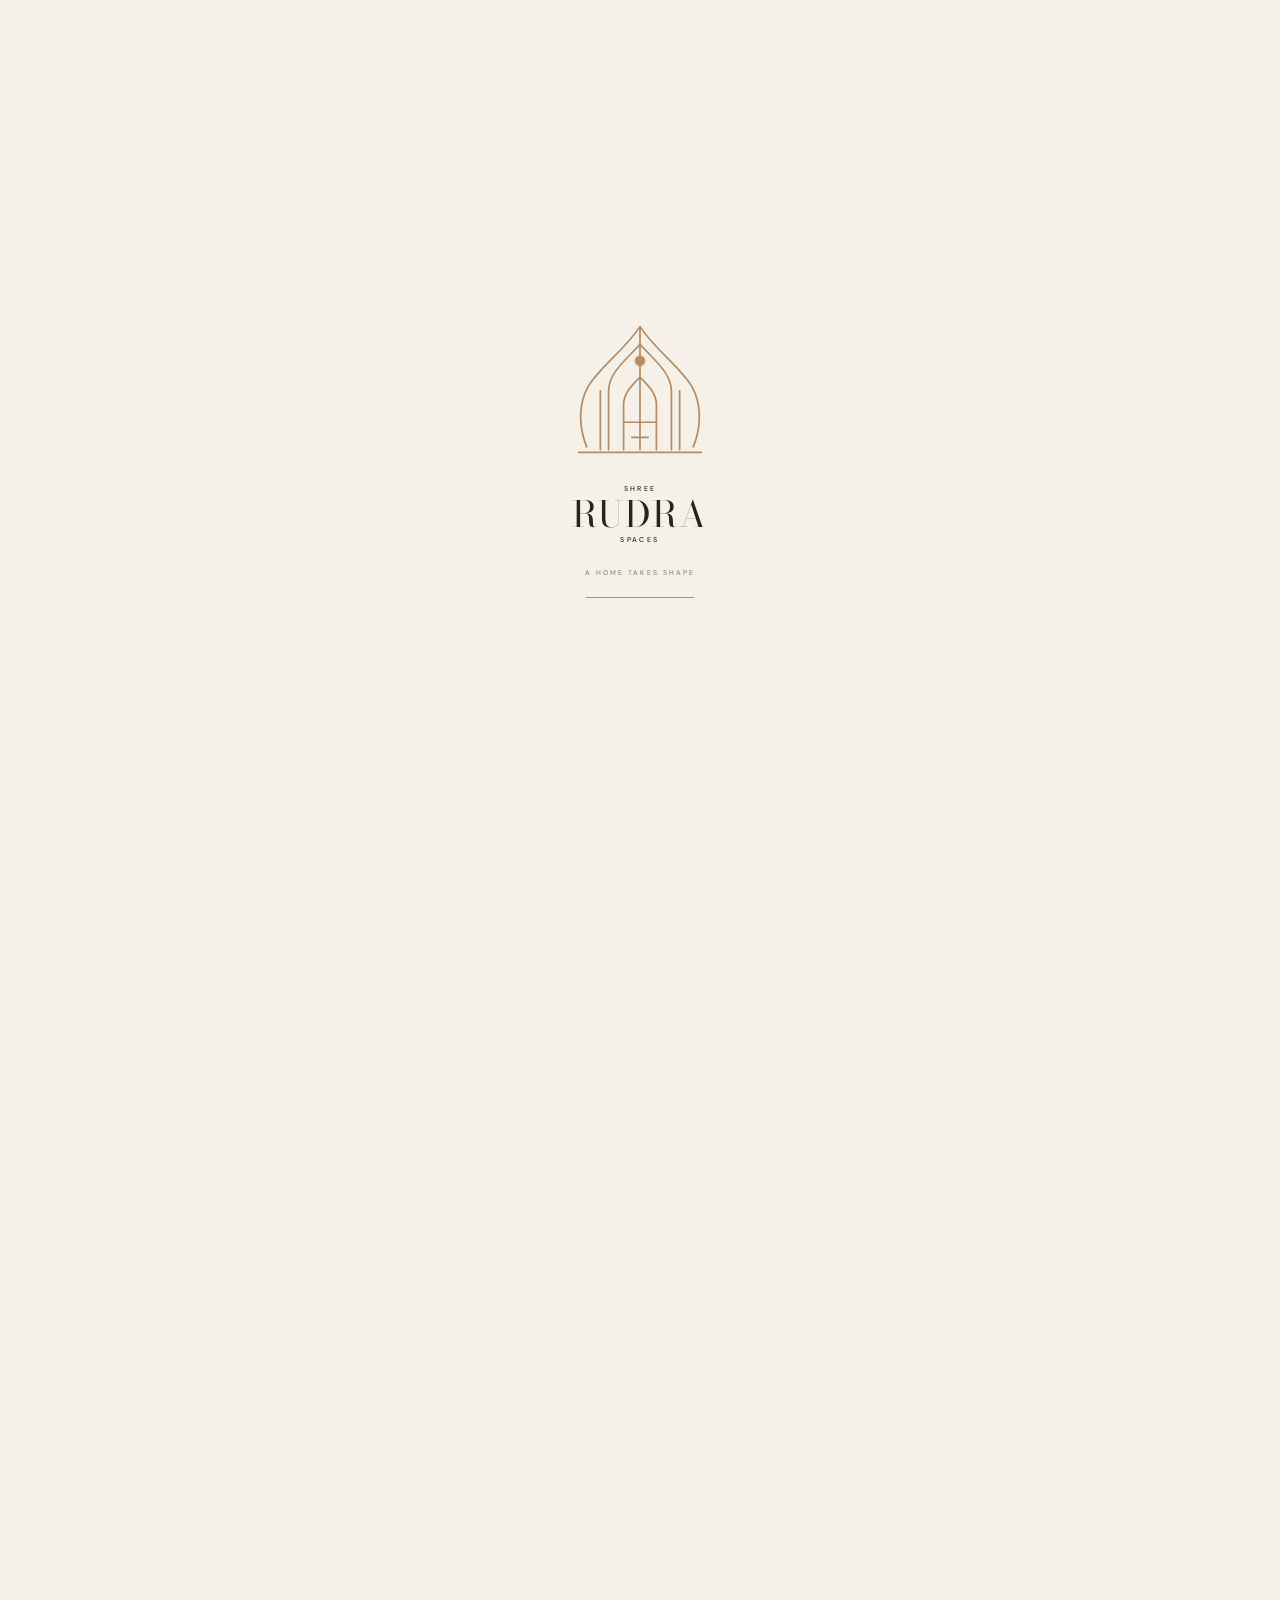
<file: elements.html>
<!doctype html>
<html lang="en">
  <head>
    <meta charset="UTF-8" />
    <meta name="viewport" content="width=device-width, initial-scale=1.0" />
    <meta name="theme-color" content="#f5efe9" />
    <meta name="description" content="Explore warm, tactile material directions for Indian homes with Shree Rudra Spaces in Hyderabad." />
    <title>Elements — Shree Rudra Spaces</title>
    <link rel="preconnect" href="https://fonts.googleapis.com" />
    <link rel="preconnect" href="https://fonts.gstatic.com" crossorigin />
    <link href="https://fonts.googleapis.com/css2?family=Bodoni+Moda:ital,opsz,wght@0,6..96,400;0,6..96,500;0,6..96,600;1,6..96,400;1,6..96,500&family=DM+Sans:wght@400;500;600&display=swap" rel="stylesheet" />
    <link rel="stylesheet" href="styles.css?v=11" />
    <script src="script.js?v=4" defer></script>
  </head>
  <body>
    <header class="site-header inner-header">
      <a class="brand" href="index.html" aria-label="Shree Rudra Spaces home"><span class="brand-mark" aria-hidden="true">ॐ</span><span class="brand-name"><small>SHREE</small><strong>RUDRA</strong><small class="brand-spaces">SPACES</small></span></a>
      <nav class="desktop-nav" aria-label="Main navigation"><a href="spaces.html">Spaces</a><a href="studio.html">Studio</a><a class="current" href="elements.html">Elements</a><a href="approach.html">Our approach</a></nav>
      <a class="header-cta" href="contact.html">Let’s create <span aria-hidden="true">↗</span></a>
      <button class="menu-toggle" type="button" aria-label="Open navigation" aria-expanded="false"><span></span><span></span></button>
    </header>
    <main class="page-main"><div class="page-wrap">
      <section class="elements-hero page-intro-block"><span class="eyebrow">MATERIALS · COLOUR · TEXTURE</span><h1>Texture you can<br /><em>feel.</em></h1><p>Thoughtful combinations of stone, wood, metal and soft furnishings bring warmth and character to a home. Each palette can be adapted to your family, your rooms and the way you use them.</p></section>
      <section class="material-language page-elements" aria-label="Material palette directions"><div class="material-grid">
        <article class="material-card"><div class="material-swatch swatch-stone" aria-hidden="true"></div><h3>Quiet stone</h3><p>Grounded · Timeless</p></article>
        <article class="material-card"><div class="material-swatch swatch-wood" aria-hidden="true"></div><h3>Natural warmth</h3><p>Grain · Character</p></article>
        <article class="material-card"><div class="material-swatch swatch-copper" aria-hidden="true"></div><h3>A touch of brass</h3><p>Light · Lustre</p></article>
        <article class="material-card"><div class="material-swatch swatch-weave" aria-hidden="true"></div><h3>Soft layers</h3><p>Tactile · Inviting</p></article>
      </div><p class="concept-note">Material swatches are illustrative directions. Final finishes depend on the home, availability and the family’s preferences.</p></section>
      <section class="elements-story"><div class="elements-story-image" role="img" aria-label="Warm Indian home interior with natural colours and layered textures"></div><div><span class="eyebrow">FROM MATERIAL TO HOME</span><h2>Details that work<br /><em>together.</em></h2><p>A welcoming living room, a hardworking kitchen and restful bedrooms each ask for a different balance of texture and finish. We consider the full 3BHK so the home feels connected, practical and personal.</p><a class="text-link" href="spaces.html">Explore home concepts <span>↗</span></a></div></section>
      <section class="page-cta"><span class="eyebrow">YOUR HOME. YOUR NEXT CHAPTER.</span><h2>Let’s choose what<br />feels <em>like you.</em></h2><a class="button button-dark" href="contact.html">Let’s create <span>↗</span></a></section>
    </div></main>
    <footer class="site-footer"><a class="brand footer-brand" href="index.html"><span class="brand-mark" aria-hidden="true">ॐ</span><span class="brand-name"><small>SHREE</small><strong>RUDRA</strong><small class="brand-spaces">SPACES</small></span></a><p>Thoughtfully designed. Beautifully lived.</p><div class="footer-links"><a href="spaces.html">Spaces</a><a href="studio.html">Studio</a><a href="contact.html">Contact</a></div><span class="copyright">© 2026 Shree Rudra Spaces</span></footer>
    <a class="whatsapp-float" href="https://wa.me/918121162266?text=Hi%20Shree%20Rudra%20Spaces%2C%20I%20would%20like%20to%20discuss%20my%20interiors" target="_blank" rel="noreferrer" aria-label="Discuss your project on WhatsApp" title="Chat with us on WhatsApp"><svg viewBox="0 0 24 24" aria-hidden="true" focusable="false"><path d="M20.52 3.48A11.82 11.82 0 0 0 12.1 0C5.55 0 .22 5.33.22 11.89c0 2.1.55 4.16 1.6 5.97L.12 24l6.28-1.65a11.9 11.9 0 0 0 5.69 1.45h.01c6.55 0 11.89-5.34 11.9-11.9a11.82 11.82 0 0 0-3.48-8.42ZM12.1 21.78h-.01a9.88 9.88 0 0 1-5.03-1.38l-.36-.21-3.73.98.99-3.64-.24-.37a9.84 9.84 0 0 1-1.51-5.27c0-5.46 4.44-9.9 9.9-9.9a9.83 9.83 0 0 1 7.01 2.9 9.83 9.83 0 0 1 2.9 7.02c0 5.45-4.45 9.88-9.92 9.88Zm5.43-7.41c-.3-.15-1.76-.87-2.03-.97-.27-.1-.47-.15-.67.15-.2.3-.77.97-.94 1.17-.17.2-.35.22-.64.07-.3-.15-1.26-.46-2.4-1.47-.88-.79-1.48-1.76-1.65-2.06-.17-.3-.02-.46.13-.61.13-.13.3-.35.45-.52.15-.18.2-.3.3-.5.1-.2.05-.37-.03-.52-.07-.15-.67-1.62-.91-2.21-.24-.58-.49-.5-.67-.51l-.57-.01c-.2 0-.52.07-.79.37-.27.3-1.04 1.02-1.04 2.48 0 1.47 1.06 2.88 1.21 3.08.15.2 2.09 3.2 5.07 4.49.71.31 1.26.49 1.69.63.71.23 1.36.2 1.87.12.57-.08 1.76-.72 2.01-1.41.25-.7.25-1.29.17-1.42-.07-.12-.27-.2-.57-.35Z"/></svg></a>
    <div class="mobile-menu" aria-hidden="true"><button class="menu-backdrop" type="button" data-menu-close tabindex="-1" aria-label="Close navigation"></button><aside class="menu-panel" role="dialog" aria-modal="true" aria-label="Site navigation"><div class="menu-panel-top"><span>SHREE RUDRA SPACES</span><button class="menu-close" type="button" data-menu-close aria-label="Close navigation">×</button></div><nav aria-label="Main navigation"><a href="index.html">Home <span>↗</span></a><a href="spaces.html">Spaces <span>↗</span></a><a href="studio.html">Studio <span>↗</span></a><a href="elements.html">Elements <span>↗</span></a><a href="approach.html">Our Approach <span>↗</span></a><a href="contact.html">Contact <span>↗</span></a></nav><div class="menu-panel-footer"><span>SPACES WITH SOUL.</span><a class="menu-panel-cta" href="contact.html">Let’s Create <span aria-hidden="true">↗</span></a></div></aside></div>
  </body>
</html>
</file>
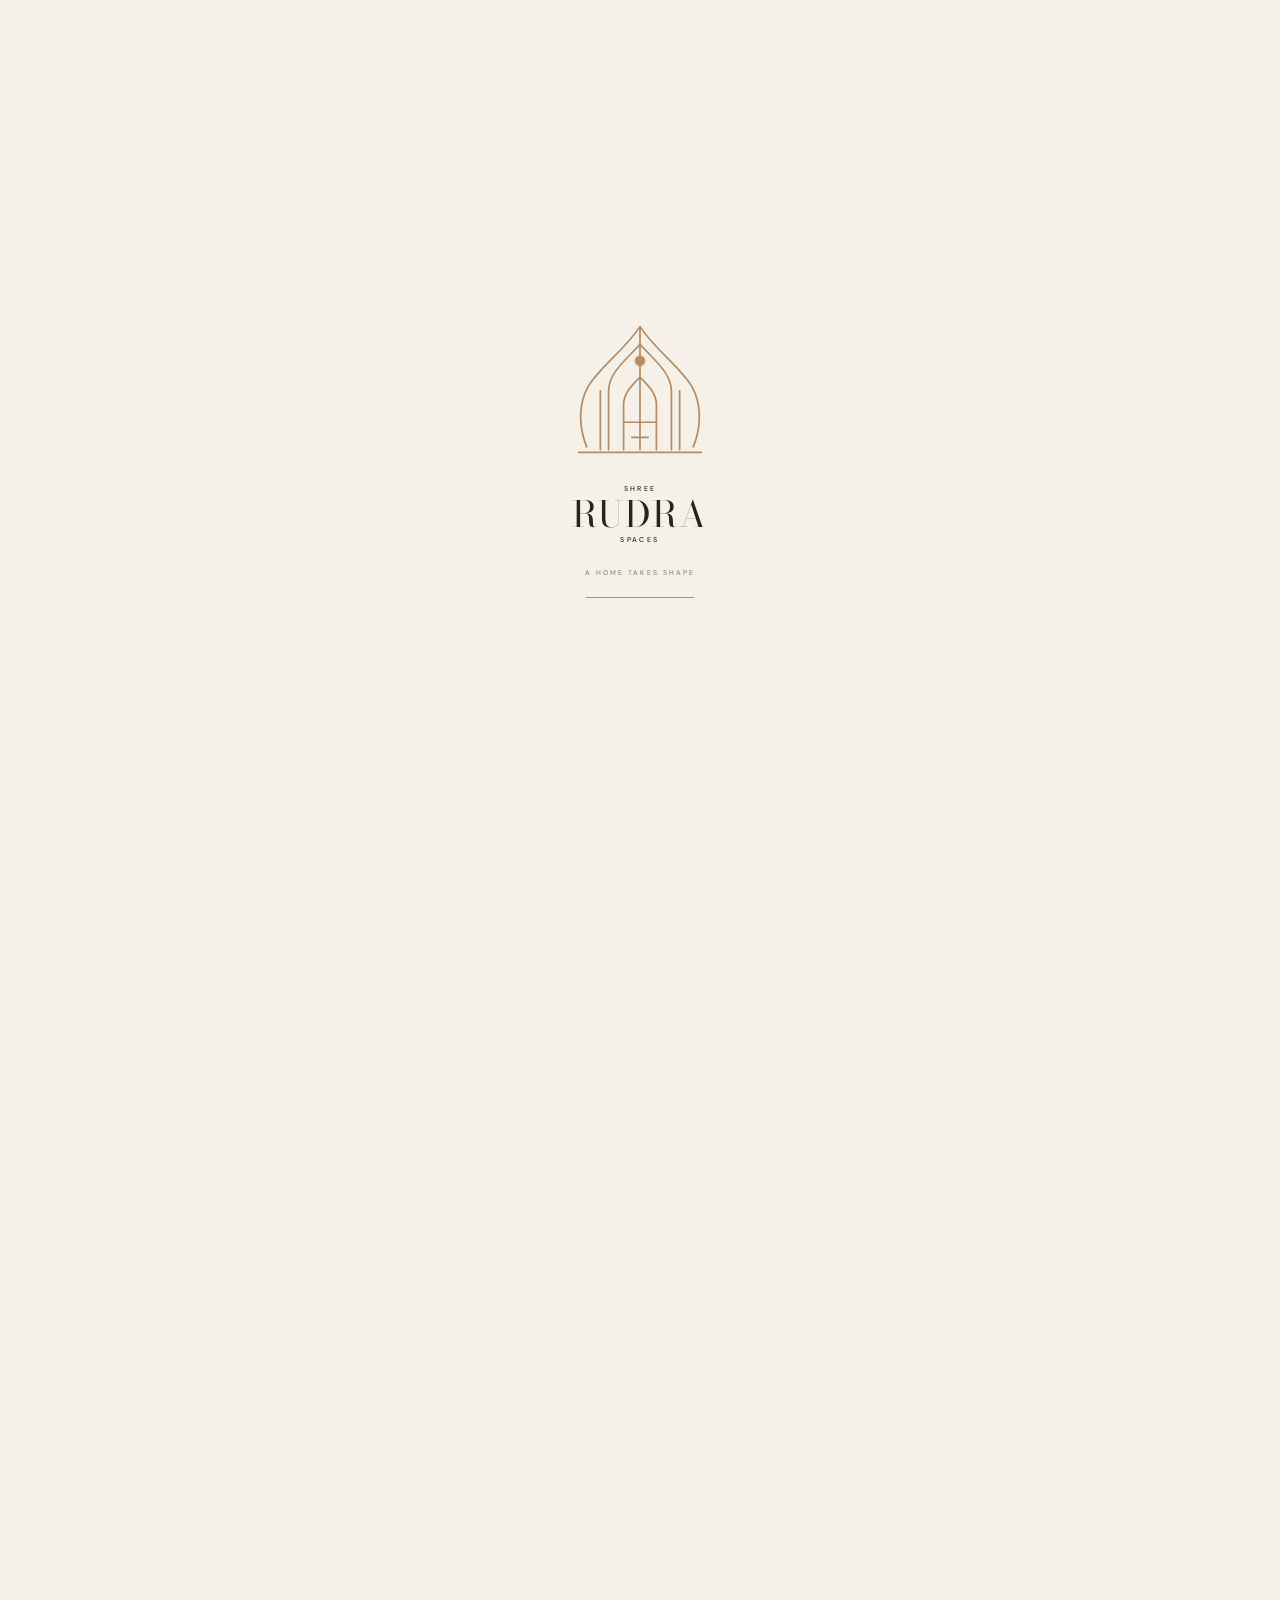
<file: project.html>
<!doctype html>
<html lang="en">
  <head><meta charset="UTF-8" /><meta name="viewport" content="width=device-width, initial-scale=1.0" /><meta name="theme-color" content="#f5efe9" /><meta name="description" content="Explore an interior design concept by Shree Rudra Spaces." /><title>Project — Shree Rudra Spaces</title><link rel="preconnect" href="https://fonts.googleapis.com" /><link rel="preconnect" href="https://fonts.gstatic.com" crossorigin /><link href="https://fonts.googleapis.com/css2?family=Bodoni+Moda:ital,opsz,wght@0,6..96,400;0,6..96,500;0,6..96,600;1,6..96,400;1,6..96,500&family=DM+Sans:wght@400;500;600&display=swap" rel="stylesheet" /><link rel="stylesheet" href="styles.css?v=11" /><script src="script.js?v=4" defer></script></head>
  <body>
    <header class="site-header inner-header"><a class="brand" href="index.html" aria-label="Shree Rudra Spaces home"><span class="brand-mark" aria-hidden="true">ॐ</span><span class="brand-name"><small>SHREE</small><strong>RUDRA</strong><small class="brand-spaces">SPACES</small></span></a><nav class="desktop-nav" aria-label="Main navigation"><a href="spaces.html">Spaces</a><a href="studio.html">Studio</a><a href="elements.html">Elements</a><a href="approach.html">Our approach</a></nav><a class="header-cta" href="contact.html">Let’s create <span aria-hidden="true">↗</span></a><button class="menu-toggle" type="button" aria-label="Open navigation" aria-expanded="false"><span></span><span></span></button></header>
    <main class="page-main"><div class="page-wrap project-page-wrap">
      <div class="project-detail-hero" id="projectHeroImage" role="img" aria-label="Interior design concept image"></div>
      <a class="back-link" href="spaces.html">← Back to spaces</a>
      <section class="project-story"><div><span class="eyebrow" id="projectType">3BHK VILLA CONCEPT</span><h1 id="projectTitle">The Courtyard Villa</h1><p class="project-story-note" id="projectNote">3BHK VILLA · TEAK · FAMILY LIVING</p><span class="concept-disclaimer">ILLUSTRATIVE DESIGN DIRECTION · REFERENCE PHOTOGRAPHY, NOT A COMPLETED STUDIO PROJECT</span></div><div><h2 id="projectTagline">A home built around togetherness.</h2><p id="projectDescription"></p><a class="text-link" id="projectEnquiry" href="contact.html">Create a home like this <span>↗</span></a></div></section>
      <section class="project-gallery-section"><div class="section-kicker"><span>THE DETAILS</span><span>SELECT TO ENLARGE</span></div><div class="project-gallery-grid" id="projectGallery"></div></section>
      <section class="page-cta"><span class="eyebrow">CONTINUE EXPLORING</span><h2>Find your kind<br />of <em>space.</em></h2><a class="button button-dark" href="spaces.html">Explore the collection <span>↗</span></a></section>
    </div></main>
    <dialog class="image-dialog" id="imageDialog"><button id="closeImageDialog" aria-label="Close enlarged image">×</button><img id="lightboxImage" alt="" /></dialog>
    <footer class="site-footer"><a class="brand footer-brand" href="index.html"><span class="brand-mark" aria-hidden="true">ॐ</span><span class="brand-name"><small>SHREE</small><strong>RUDRA</strong><small class="brand-spaces">SPACES</small></span></a><p>Thoughtfully designed. Beautifully lived.</p><div class="footer-links"><a href="spaces.html">Spaces</a><a href="studio.html">Studio</a><a href="elements.html">Elements</a><a href="contact.html">Contact</a></div><span class="copyright">© 2026 Shree Rudra Spaces</span></footer>
    <a class="whatsapp-float" href="https://wa.me/918121162266?text=Hi%20Shree%20Rudra%20Spaces%2C%20I%20would%20like%20to%20discuss%20my%20interiors" target="_blank" rel="noreferrer" aria-label="Discuss your project on WhatsApp"><svg viewBox="0 0 24 24" aria-hidden="true"><path d="M20.52 3.48A11.82 11.82 0 0 0 12.1 0C5.55 0 .22 5.33.22 11.89c0 2.1.55 4.16 1.6 5.97L.12 24l6.28-1.65a11.9 11.9 0 0 0 5.69 1.45h.01c6.55 0 11.89-5.34 11.9-11.9a11.82 11.82 0 0 0-3.48-8.42ZM12.1 21.78h-.01a9.88 9.88 0 0 1-5.03-1.38l-.36-.21-3.73.98.99-3.64-.24-.37a9.84 9.84 0 0 1-1.51-5.27c0-5.46 4.44-9.9 9.9-9.9a9.83 9.83 0 0 1 7.01 2.9 9.83 9.83 0 0 1 2.9 7.02c0 5.45-4.45 9.88-9.92 9.88Zm5.43-7.41c-.3-.15-1.76-.87-2.03-.97-.27-.1-.47-.15-.67.15-.2.3-.77.97-.94 1.17-.17.2-.35.22-.64.07-.3-.15-1.26-.46-2.4-1.47-.88-.79-1.48-1.76-1.65-2.06-.17-.3-.02-.46.13-.61.13-.13.3-.35.45-.52.15-.18.2-.3.3-.5.1-.2.05-.37-.03-.52-.07-.15-.67-1.62-.91-2.21-.24-.58-.49-.5-.67-.51l-.57-.01c-.2 0-.52.07-.79.37-.27.3-1.04 1.02-1.04 2.48 0 1.47 1.06 2.88 1.21 3.08.15.2 2.09 3.2 5.07 4.49.71.31 1.26.49 1.69.63.71.23 1.36.2 1.87.12.57-.08 1.76-.72 2.01-1.41.25-.7.25-1.29.17-1.42-.07-.12-.27-.2-.57-.35Z"/></svg></a>
    <div class="mobile-menu" aria-hidden="true">
      <button class="menu-backdrop" type="button" data-menu-close tabindex="-1" aria-label="Close navigation"></button>
      <aside class="menu-panel" role="dialog" aria-modal="true" aria-label="Site navigation">
        <div class="menu-panel-top"><span>SHREE RUDRA SPACES</span><button class="menu-close" type="button" data-menu-close aria-label="Close navigation">×</button></div>
        <nav aria-label="Main navigation"><a href="index.html">Home <span>↗</span></a><a href="spaces.html">Spaces <span>↗</span></a><a href="studio.html">Studio <span>↗</span></a><a href="elements.html">Elements <span>↗</span></a><a href="approach.html">Our Approach <span>↗</span></a><a href="contact.html">Contact <span>↗</span></a></nav>
        <div class="menu-panel-footer"><span>SPACES WITH SOUL.</span><a class="menu-panel-cta" href="contact.html">Let’s Create <span aria-hidden="true">↗</span></a></div>
      </aside>
    </div>
  </body>
</html>
</file>
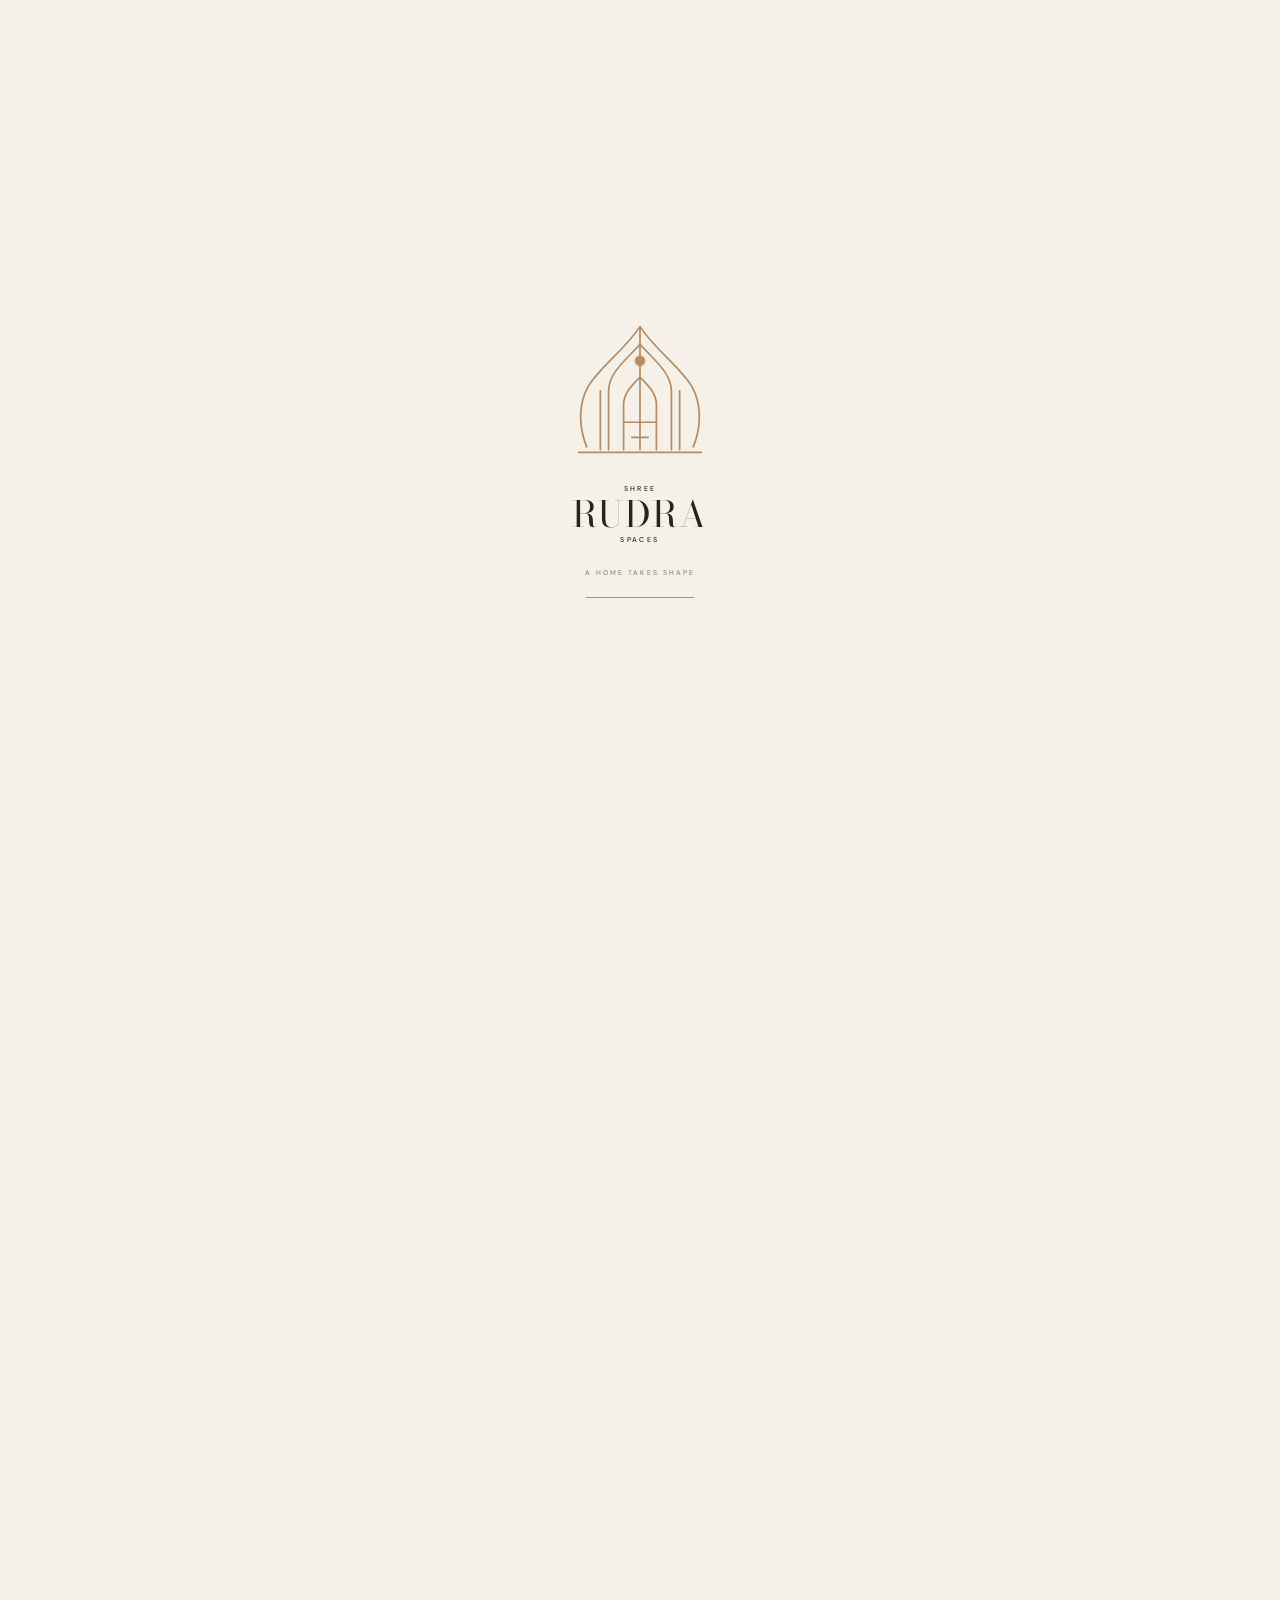
<file: spaces.html>
<!doctype html>
<html lang="en">
  <head>
    <meta charset="UTF-8" /><meta name="viewport" content="width=device-width, initial-scale=1.0" /><meta name="theme-color" content="#f5efe9" />
    <meta name="description" content="Explore considered interior concepts by Shree Rudra Spaces." /><title>Spaces — Shree Rudra Spaces</title>
    <link rel="preconnect" href="https://fonts.googleapis.com" /><link rel="preconnect" href="https://fonts.gstatic.com" crossorigin />
    <link href="https://fonts.googleapis.com/css2?family=Bodoni+Moda:ital,opsz,wght@0,6..96,400;0,6..96,500;0,6..96,600;1,6..96,400;1,6..96,500&family=DM+Sans:wght@400;500;600&display=swap" rel="stylesheet" />
    <link rel="stylesheet" href="styles.css?v=11" /><script src="script.js?v=4" defer></script>
  </head>
  <body>
    <header class="site-header inner-header">
      <a class="brand" href="index.html" aria-label="Shree Rudra Spaces home"><span class="brand-mark" aria-hidden="true">ॐ</span><span class="brand-name"><small>SHREE</small><strong>RUDRA</strong><small class="brand-spaces">SPACES</small></span></a>
      <nav class="desktop-nav" aria-label="Main navigation"><a class="current" href="spaces.html">Spaces</a><a href="studio.html">Studio</a><a href="elements.html">Elements</a><a href="approach.html">Our approach</a></nav>
      <a class="header-cta" href="contact.html">Let’s create <span aria-hidden="true">↗</span></a>
      <button class="menu-toggle" type="button" aria-label="Open navigation" aria-expanded="false"><span></span><span></span></button>
    </header>
    <main class="page-main">
      <div class="page-wrap">
        <section class="page-intro-block">
          <span class="eyebrow">THE CONCEPT COLLECTION</span>
          <div class="page-intro-grid"><h1>Indian homes,<br /><em>thoughtfully lived.</em></h1><p>Explore full 3BHK homes and villas, then look closer at the living rooms, kitchens and bedrooms that make them work.</p></div>
        </section>
        <section class="spaces-feature" aria-label="Featured design concept">
          <div class="spaces-feature-image" id="spaceFeatureImage" role="img" aria-label="The Courtyard Villa concept living room"></div>
          <div class="spaces-feature-copy"><span class="eyebrow" id="spaceType">3BHK VILLA CONCEPT</span><h2 id="spaceTitle">The Courtyard Villa</h2><p id="spaceNote">3BHK VILLA · TEAK · FAMILY LIVING</p><a class="button button-dark" id="spaceLink" href="project.html?id=walnut">View project <span>↗</span></a>
            <div class="spaces-selector-label">FIND YOUR KIND OF SPACE</div>
            <div class="spaces-controls"><button type="button" id="spacePrevious" aria-label="Previous home concept">←</button><div class="space-choices" aria-label="Select a home concept"><button type="button" data-space-choice="0" aria-label="View The Courtyard Villa" aria-pressed="true"></button><button type="button" data-space-choice="1" aria-label="View The Everyday 3BHK" aria-pressed="false"></button><button type="button" data-space-choice="2" aria-label="View The Garden Edge Villa" aria-pressed="false"></button><button type="button" data-space-choice="3" aria-label="View The Warm Modern Home" aria-pressed="false"></button></div><button type="button" id="spaceNext" aria-label="Next home concept">→</button></div>
          </div>
        </section>
        <section class="room-collection"><div class="room-intro"><div><span class="eyebrow">ROOM BY ROOM · PART OF THE WHOLE</span><h2>Every room, <em>considered.</em></h2></div><p>Living rooms for family and guests. Bedrooms with practical storage. Kitchens planned for everyday Indian cooking. Each room belongs to a complete home.</p></div><div class="room-grid" id="roomGrid"></div><p class="concept-note">Illustrative reference photography and design directions, not completed client projects. Replace these examples with the studio’s own home photographs when available.</p></section>
        <section class="page-cta"><span class="eyebrow">YOUR HOME. YOUR NEXT CHAPTER.</span><h2>Let’s make room<br />for <em>your story.</em></h2><a class="button button-dark" href="contact.html">Let’s create <span>↗</span></a></section>
      </div>
    </main>
    <footer class="site-footer"><a class="brand footer-brand" href="index.html"><span class="brand-mark" aria-hidden="true">ॐ</span><span class="brand-name"><small>SHREE</small><strong>RUDRA</strong><small class="brand-spaces">SPACES</small></span></a><p>Thoughtfully designed. Beautifully lived.</p><div class="footer-links"><a href="spaces.html">Spaces</a><a href="studio.html">Studio</a><a href="elements.html">Elements</a><a href="contact.html">Contact</a></div><span class="copyright">© 2026 Shree Rudra Spaces</span></footer>
    <a class="whatsapp-float" href="https://wa.me/918121162266?text=Hi%20Shree%20Rudra%20Spaces%2C%20I%20would%20like%20to%20discuss%20my%20interiors" target="_blank" rel="noreferrer" aria-label="Discuss your project on WhatsApp"><svg viewBox="0 0 24 24" aria-hidden="true"><path d="M20.52 3.48A11.82 11.82 0 0 0 12.1 0C5.55 0 .22 5.33.22 11.89c0 2.1.55 4.16 1.6 5.97L.12 24l6.28-1.65a11.9 11.9 0 0 0 5.69 1.45h.01c6.55 0 11.89-5.34 11.9-11.9a11.82 11.82 0 0 0-3.48-8.42ZM12.1 21.78h-.01a9.88 9.88 0 0 1-5.03-1.38l-.36-.21-3.73.98.99-3.64-.24-.37a9.84 9.84 0 0 1-1.51-5.27c0-5.46 4.44-9.9 9.9-9.9a9.83 9.83 0 0 1 7.01 2.9 9.83 9.83 0 0 1 2.9 7.02c0 5.45-4.45 9.88-9.92 9.88Zm5.43-7.41c-.3-.15-1.76-.87-2.03-.97-.27-.1-.47-.15-.67.15-.2.3-.77.97-.94 1.17-.17.2-.35.22-.64.07-.3-.15-1.26-.46-2.4-1.47-.88-.79-1.48-1.76-1.65-2.06-.17-.3-.02-.46.13-.61.13-.13.3-.35.45-.52.15-.18.2-.3.3-.5.1-.2.05-.37-.03-.52-.07-.15-.67-1.62-.91-2.21-.24-.58-.49-.5-.67-.51l-.57-.01c-.2 0-.52.07-.79.37-.27.3-1.04 1.02-1.04 2.48 0 1.47 1.06 2.88 1.21 3.08.15.2 2.09 3.2 5.07 4.49.71.31 1.26.49 1.69.63.71.23 1.36.2 1.87.12.57-.08 1.76-.72 2.01-1.41.25-.7.25-1.29.17-1.42-.07-.12-.27-.2-.57-.35Z"/></svg></a>
    <div class="mobile-menu" aria-hidden="true">
      <button class="menu-backdrop" type="button" data-menu-close tabindex="-1" aria-label="Close navigation"></button>
      <aside class="menu-panel" role="dialog" aria-modal="true" aria-label="Site navigation">
        <div class="menu-panel-top"><span>SHREE RUDRA SPACES</span><button class="menu-close" type="button" data-menu-close aria-label="Close navigation">×</button></div>
        <nav aria-label="Main navigation"><a href="index.html">Home <span>↗</span></a><a href="spaces.html">Spaces <span>↗</span></a><a href="studio.html">Studio <span>↗</span></a><a href="elements.html">Elements <span>↗</span></a><a href="approach.html">Our Approach <span>↗</span></a><a href="contact.html">Contact <span>↗</span></a></nav>
        <div class="menu-panel-footer"><span>SPACES WITH SOUL.</span><a class="menu-panel-cta" href="contact.html">Let’s Create <span aria-hidden="true">↗</span></a></div>
      </aside>
    </div>
  </body>
</html>
</file>
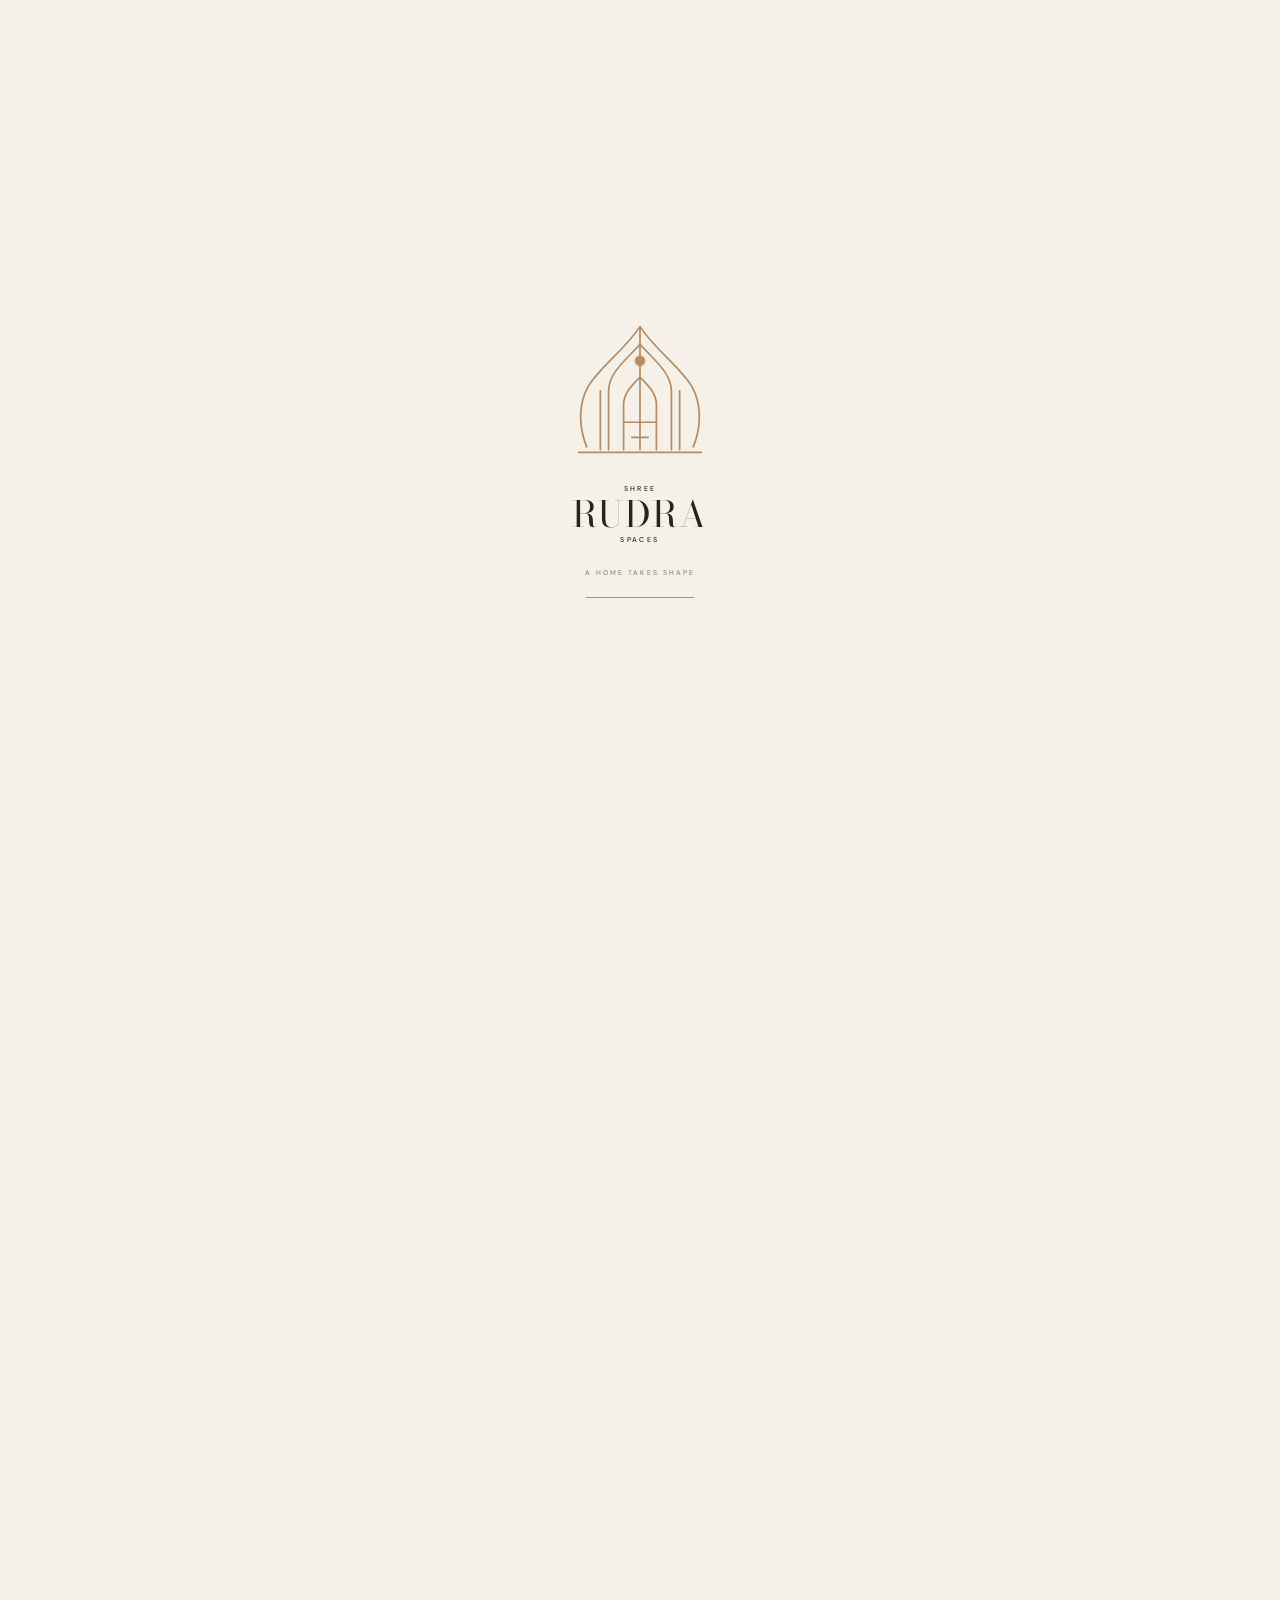
<file: studio.html>
<!doctype html>
<html lang="en">
  <head><meta charset="UTF-8" /><meta name="viewport" content="width=device-width, initial-scale=1.0" /><meta name="theme-color" content="#f5efe9" /><meta name="description" content="Get to know Shree Rudra Spaces and our thoughtful approach to interior design." /><title>Studio — Shree Rudra Spaces</title><link rel="preconnect" href="https://fonts.googleapis.com" /><link rel="preconnect" href="https://fonts.gstatic.com" crossorigin /><link href="https://fonts.googleapis.com/css2?family=Bodoni+Moda:ital,opsz,wght@0,6..96,400;0,6..96,500;0,6..96,600;1,6..96,400;1,6..96,500&family=DM+Sans:wght@400;500;600&display=swap" rel="stylesheet" /><link rel="stylesheet" href="styles.css?v=11" /><script src="script.js?v=4" defer></script></head>
  <body>
    <header class="site-header inner-header"><a class="brand" href="index.html" aria-label="Shree Rudra Spaces home"><span class="brand-mark" aria-hidden="true">ॐ</span><span class="brand-name"><small>SHREE</small><strong>RUDRA</strong><small class="brand-spaces">SPACES</small></span></a><nav class="desktop-nav" aria-label="Main navigation"><a href="spaces.html">Spaces</a><a class="current" href="studio.html">Studio</a><a href="elements.html">Elements</a><a href="approach.html">Our approach</a></nav><a class="header-cta" href="contact.html">Let’s create <span aria-hidden="true">↗</span></a><button class="menu-toggle" type="button" aria-label="Open navigation" aria-expanded="false"><span></span><span></span></button></header>
    <main class="page-main"><div class="page-wrap">
      <section class="page-intro-block"><span class="eyebrow">THE STUDIO</span><div class="page-intro-grid"><h1>A feeling.<br />Then a <em>space.</em></h1><div class="intro-pair"><p>A home is more than the way it looks. It is where family gathers, where guests are welcomed, how the kitchen works and how each person finds a little room of their own.</p><p>At Shree Rudra Spaces, we begin with the people who will call it home—whether it is a 3BHK apartment, a villa or a single room that needs a new point of view.</p></div></div></section>
      <div class="studio-panorama" role="img" aria-label="Warm interior with a curved arch, plants and natural materials"></div>
      <section class="studio-belief"><div><span class="eyebrow">OUR POINT OF VIEW</span><h2>Considered details.<br /><em>Everyday joy.</em></h2></div><div><p>We are drawn to natural materials, practical storage, thoughtful proportions and details that feel at home in India. Warmth over spectacle. Character in the details. Beauty that leaves room for everyday life.</p><a class="text-link" href="approach.html">Discover our approach <span>↗</span></a></div></section>
      <section class="material-language"><div class="material-heading"><span class="eyebrow">A PALETTE ROOTED IN HOME</span><h2>Texture you can <em>feel.</em></h2><p>Warm, familiar materials bring depth to a contemporary Indian home. The right combination grows from your space and your preferences.</p></div><div class="material-grid"><article class="material-card"><div class="material-swatch swatch-stone" aria-hidden="true"></div><h3>Quiet stone</h3><p>Grounded. Timeless.</p></article><article class="material-card"><div class="material-swatch swatch-wood" aria-hidden="true"></div><h3>Natural warmth</h3><p>Grain. Character.</p></article><article class="material-card"><div class="material-swatch swatch-copper" aria-hidden="true"></div><h3>A touch of brass</h3><p>Light. Lustre.</p></article><article class="material-card"><div class="material-swatch swatch-weave" aria-hidden="true"></div><h3>Soft layers</h3><p>Tactile. Inviting.</p></article></div></section>
      <section class="studio-values"><article><span>01</span><h3>Listen closely</h3><p>We learn your family’s routines, priorities and plans before shaping the rooms.</p></article><article><span>02</span><h3>Plan for real life</h3><p>Storage, cooking, guests, privacy and circulation all matter in a well-used home.</p></article><article><span>03</span><h3>Make it feel yours</h3><p>Materials, colour and personal details bring warmth to the complete 3BHK.</p></article></section>
      <section class="studio-signoff"><span class="brand-mark" aria-hidden="true">ॐ</span><span>SHREE RUDRA SPACES</span><p>Thoughtfully designed.<br /><em>Beautifully lived.</em></p></section>
      <section class="page-cta"><span class="eyebrow">YOUR HOME. YOUR NEXT CHAPTER.</span><h2>Let’s make room<br />for <em>your story.</em></h2><a class="button button-dark" href="contact.html">Let’s create <span>↗</span></a></section>
    </div></main>
    <footer class="site-footer"><a class="brand footer-brand" href="index.html"><span class="brand-mark" aria-hidden="true">ॐ</span><span class="brand-name"><small>SHREE</small><strong>RUDRA</strong><small class="brand-spaces">SPACES</small></span></a><p>Thoughtfully designed. Beautifully lived.</p><div class="footer-links"><a href="spaces.html">Spaces</a><a href="studio.html">Studio</a><a href="elements.html">Elements</a><a href="contact.html">Contact</a></div><span class="copyright">© 2026 Shree Rudra Spaces</span></footer>
    <a class="whatsapp-float" href="https://wa.me/918121162266?text=Hi%20Shree%20Rudra%20Spaces%2C%20I%20would%20like%20to%20discuss%20my%20interiors" target="_blank" rel="noreferrer" aria-label="Discuss your project on WhatsApp"><svg viewBox="0 0 24 24" aria-hidden="true"><path d="M20.52 3.48A11.82 11.82 0 0 0 12.1 0C5.55 0 .22 5.33.22 11.89c0 2.1.55 4.16 1.6 5.97L.12 24l6.28-1.65a11.9 11.9 0 0 0 5.69 1.45h.01c6.55 0 11.89-5.34 11.9-11.9a11.82 11.82 0 0 0-3.48-8.42ZM12.1 21.78h-.01a9.88 9.88 0 0 1-5.03-1.38l-.36-.21-3.73.98.99-3.64-.24-.37a9.84 9.84 0 0 1-1.51-5.27c0-5.46 4.44-9.9 9.9-9.9a9.83 9.83 0 0 1 7.01 2.9 9.83 9.83 0 0 1 2.9 7.02c0 5.45-4.45 9.88-9.92 9.88Zm5.43-7.41c-.3-.15-1.76-.87-2.03-.97-.27-.1-.47-.15-.67.15-.2.3-.77.97-.94 1.17-.17.2-.35.22-.64.07-.3-.15-1.26-.46-2.4-1.47-.88-.79-1.48-1.76-1.65-2.06-.17-.3-.02-.46.13-.61.13-.13.3-.35.45-.52.15-.18.2-.3.3-.5.1-.2.05-.37-.03-.52-.07-.15-.67-1.62-.91-2.21-.24-.58-.49-.5-.67-.51l-.57-.01c-.2 0-.52.07-.79.37-.27.3-1.04 1.02-1.04 2.48 0 1.47 1.06 2.88 1.21 3.08.15.2 2.09 3.2 5.07 4.49.71.31 1.26.49 1.69.63.71.23 1.36.2 1.87.12.57-.08 1.76-.72 2.01-1.41.25-.7.25-1.29.17-1.42-.07-.12-.27-.2-.57-.35Z"/></svg></a>
    <div class="mobile-menu" aria-hidden="true">
      <button class="menu-backdrop" type="button" data-menu-close tabindex="-1" aria-label="Close navigation"></button>
      <aside class="menu-panel" role="dialog" aria-modal="true" aria-label="Site navigation">
        <div class="menu-panel-top"><span>SHREE RUDRA SPACES</span><button class="menu-close" type="button" data-menu-close aria-label="Close navigation">×</button></div>
        <nav aria-label="Main navigation"><a href="index.html">Home <span>↗</span></a><a href="spaces.html">Spaces <span>↗</span></a><a href="studio.html">Studio <span>↗</span></a><a href="elements.html">Elements <span>↗</span></a><a href="approach.html">Our Approach <span>↗</span></a><a href="contact.html">Contact <span>↗</span></a></nav>
        <div class="menu-panel-footer"><span>SPACES WITH SOUL.</span><a class="menu-panel-cta" href="contact.html">Let’s Create <span aria-hidden="true">↗</span></a></div>
      </aside>
    </div>
  </body>
</html>
</file>
<file: styles.css>
:root{--paper:#f5efe9;--ink:#29231f;--muted:#80756c;--line:#ded3c8;--olive:#a17c58;--serif:'Bodoni Moda','Playfair Display',Georgia,serif;--sans:'DM Sans',Arial,sans-serif}*{box-sizing:border-box}html{scroll-behavior:smooth}body{margin:0;background:var(--paper);color:var(--ink);font-family:var(--sans);font-size:14px;-webkit-font-smoothing:antialiased}a{color:inherit;text-decoration:none}button{font:inherit}.site-header{position:absolute;z-index:20;top:0;left:0;width:100%;height:82px;padding:0 5.2%;display:flex;align-items:center;justify-content:space-between;color:#fff;border-bottom:1px solid #ffffff35}.brand{display:flex;align-items:center;gap:10px}.brand-mark{font-family:var(--serif);font-size:31px;line-height:1}.brand-name{display:grid;line-height:1.05;letter-spacing:.16em}.brand-name small{font-size:7px;letter-spacing:.33em}.brand-name strong{font-family:var(--serif);font-weight:400;font-size:19px;letter-spacing:.17em}.brand-name .brand-spaces{font-size:6px;letter-spacing:.45em;margin-top:4px}.desktop-nav{display:flex;gap:34px;margin-left:auto;margin-right:38px}.desktop-nav a,.header-cta{font-size:10px;letter-spacing:.11em;text-transform:uppercase}.desktop-nav a{opacity:.86;transition:opacity .2s}.desktop-nav a:hover{opacity:1}.header-cta{border:1px solid #ffffff75;padding:13px 18px}.header-cta span{font-size:16px;margin-left:18px}.menu-toggle{display:none}.hero{height:min(880px,100svh);min-height:650px;position:relative;overflow:hidden;color:white;background:#746957}.hero-image,.hero-shade,.manifesto-image{position:absolute;inset:0}.hero-image{background-image:url('https://images.unsplash.com/photo-1682662046457-74fd5b199b92?auto=format&fit=crop&w=2200&q=88');background-size:cover;background-position:center 53%;transition:background-image .6s ease,transform 1.1s ease}.hero:hover .hero-image{transform:scale(1.025)}.hero-shade{background:linear-gradient(180deg,#1a19151f 0%,#1a191500 25%,#1a19152b 62%,#1a191592 100%),linear-gradient(90deg,#17151038,transparent 75%)}.hero-topline{position:absolute;top:104px;left:5.2%;right:5.2%;display:flex;justify-content:space-between;font-size:8px;letter-spacing:.22em}.hero-content{position:absolute;left:14%;top:50%;transform:translateY(-43%);max-width:540px}.eyebrow,.section-kicker,.project-type,.values-row,.concept-note,.manifesto-index,.scroll-cue{font-size:8px;letter-spacing:.2em}.hero-eyebrow{margin:0 0 18px 5px}.hero h1{font-family:var(--serif);font-weight:400;font-size:clamp(72px,10vw,150px);line-height:.78;letter-spacing:-.055em;margin:0}.hero h1 em,.section-heading h2 em,.intro h2 em,.manifesto-panel h2 em,.services h2 em,.contact h2 em{font-weight:400}.hero-subtitle{font-family:var(--serif);font-size:clamp(22px,3.5vw,42px);letter-spacing:.36em;text-transform:uppercase;margin:22px 0 35px 6px}.button{display:inline-flex;align-items:center;justify-content:space-between;gap:28px;padding:18px 21px;font-size:9px;letter-spacing:.1em;text-transform:uppercase;min-width:205px}.button span{font-size:17px}.button-light{background:var(--paper);color:var(--ink)}.hero-caption{position:absolute;left:5.2%;bottom:44px;display:flex;flex-direction:column;gap:7px}.caption-title{font-family:var(--serif);font-size:18px}.hero-caption span:last-child{font-size:8px;letter-spacing:.17em;text-transform:uppercase;max-width:170px;line-height:1.6}.hero-controls{position:absolute;right:5.2%;bottom:43px;display:flex;align-items:center;gap:11px}.slide-count{font-size:9px;letter-spacing:.15em;margin-right:13px}.slide-count b{font-weight:500;font-size:12px}.hero-controls button{height:35px;width:35px;color:white;background:#ffffff18;border:1px solid #ffffff75;border-radius:50%;cursor:pointer;font-size:16px;transition:background .2s}.hero-controls button:hover{background:#ffffff46}.scroll-cue{position:absolute;bottom:50%;right:5.2%;writing-mode:vertical-rl;display:flex;align-items:center;gap:12px;opacity:.7;font-size:7px}.scroll-cue span{height:40px;border-left:1px solid #ffffff85}.section-pad{padding:92px 10.2%}.intro{padding-top:74px;padding-bottom:65px}.section-kicker{display:flex;justify-content:space-between;color:var(--muted);padding-bottom:18px;border-bottom:1px solid var(--line)}.intro-grid{display:grid;grid-template-columns:1.1fr .9fr;gap:8%;align-items:end;padding:45px 0 63px}.intro h2,.section-heading h2,.services h2,.contact h2{font-family:var(--serif);font-weight:400;font-size:clamp(44px,6vw,82px);line-height:.98;letter-spacing:-.045em;margin:0}.intro-copy{max-width:390px;padding-bottom:5px}.intro-copy p,.section-heading p,.manifesto-panel>p,.contact-text>p{font-size:13px;line-height:1.9;color:#69655e;margin:0 0 22px}.text-link{display:inline-flex;align-items:center;gap:17px;font-size:9px;letter-spacing:.12em;text-transform:uppercase;border-bottom:1px solid #a7a094;padding-bottom:8px}.text-link span{font-size:15px}.values-row{display:flex;justify-content:space-between;padding-top:18px;border-top:1px solid var(--line);color:#77736c;font-size:7px}.spaces{background:#ede8de;padding-top:90px;padding-bottom:88px}.section-heading{display:flex;justify-content:space-between;align-items:end;padding:42px 0 45px}.section-heading p{max-width:290px;margin:0 0 4px}.project-grid{display:grid;grid-template-columns:1.14fr .86fr;gap:48px 24px;align-items:start}.project-card{display:block;min-width:0}.project-small{margin-top:104px}.project-image{height:410px;background-size:cover;background-position:center;transition:transform .8s cubic-bezier(.2,.7,.2,1)}.project-card:hover .project-image{transform:scale(1.025)}.project-large .project-image{height:470px}.image-walnut{background-image:url('https://images.unsplash.com/photo-1682662046457-74fd5b199b92?auto=format&fit=crop&w=1300&q=85')}.image-garden{background-image:url('https://images.unsplash.com/photo-1667375185256-9bf71ce75e15?auto=format&fit=crop&w=1100&q=85')}.image-earth{background-image:url('https://images.unsplash.com/photo-1733547369416-75eb36fb8437?auto=format&fit=crop&w=1100&q=85')}.image-quiet{background-image:url('https://images.unsplash.com/photo-1633605015660-b0f2dbad3bf2?auto=format&fit=crop&w=1300&q=85')}.project-meta{display:flex;justify-content:space-between;align-items:start;padding-top:16px}.project-type{color:var(--muted);font-size:7px}.project-meta h3{font-family:var(--serif);font-size:25px;font-weight:400;margin:7px 0}.project-tags{font-size:8px;letter-spacing:.08em;color:#77736c}.project-arrow{font-size:20px;transition:transform .2s}.project-card:hover .project-arrow{transform:translate(3px,-3px)}.concept-note{text-align:center;color:var(--muted);font-size:7px;margin:55px 0 0}.manifesto{position:relative;min-height:610px;background:#736c5d;display:flex;justify-content:flex-end;align-items:center;padding:75px 10.2%;color:white;overflow:hidden}.manifesto-image{right:35%;background-image:linear-gradient(90deg,#25241d1c,#25241d15),url('https://images.unsplash.com/photo-1577096807123-224044fa0339?auto=format&fit=crop&w=1500&q=85');background-size:cover;background-position:center}.manifesto-panel{position:relative;z-index:1;background:var(--paper);color:var(--ink);width:min(490px,54%);padding:58px 55px 52px;margin-right:-2%}.manifesto-panel .eyebrow{color:var(--muted)}.manifesto-panel h2{font-family:var(--serif);font-size:clamp(36px,4.5vw,60px);font-weight:400;line-height:1.03;letter-spacing:-.04em;margin:30px 0 20px}.manifesto-panel>p{max-width:330px}.manifesto-index{color:var(--muted);border-top:1px solid var(--line);margin-top:42px;padding-top:17px;font-size:7px;line-height:1.7}.services{padding-top:88px;padding-bottom:100px}.services-row{display:grid;grid-template-columns:.85fr 1.15fr;gap:12%;padding-top:48px}.service-list>div{display:grid;grid-template-columns:32px 1fr 20px;column-gap:16px;align-items:baseline;padding:18px 0;border-bottom:1px solid var(--line)}.service-list>div:first-child{border-top:1px solid var(--line)}.service-list>div>span{font-size:8px;color:var(--muted)}.service-list h3{font-family:var(--serif);font-size:21px;font-weight:400;margin:0}.service-list p{grid-column:2;margin:6px 0 0;color:var(--muted);font-size:10px}.service-list b{grid-column:3;grid-row:1/3;font-weight:400;font-size:17px}.contact{background:#d9d2c5;padding:78px 10.2%;display:flex;justify-content:space-between;align-items:end;gap:30px}.contact h2{font-size:clamp(48px,7vw,88px);margin:24px 0}.contact-text>p{margin:0}.contact-actions{display:flex;flex-direction:column;align-items:flex-start;gap:17px;padding-bottom:5px}.button-dark{background:var(--ink);color:white}.email-link{font-size:9px;letter-spacing:.08em;border-bottom:1px solid #9d968b;padding-bottom:5px}.site-footer{padding:36px 5.2%;display:grid;grid-template-columns:auto 1fr auto auto;align-items:center;gap:34px}.footer-brand{color:var(--ink)}.site-footer>p{font-family:var(--serif);font-style:italic;color:var(--muted);font-size:13px}.footer-links{display:flex;gap:20px;font-size:8px;letter-spacing:.1em;text-transform:uppercase}.copyright{font-size:8px;color:var(--muted)}.whatsapp-float{position:fixed;z-index:14;right:24px;bottom:24px;height:47px;width:47px;display:grid;place-items:center;background:#f8f5ef;color:#4d735e;border-radius:50%;box-shadow:0 4px 24px #1c1a151e;font-size:21px}.mobile-menu{display:none}
@media(max-width:800px){.site-header{height:72px;padding:0 6%}.desktop-nav,.header-cta{display:none}.menu-toggle{display:flex;flex-direction:column;gap:6px;align-items:center;justify-content:center;width:42px;height:42px;background:#ffffff12;border:1px solid #ffffff75;border-radius:50%;z-index:24}.menu-toggle span{width:15px;border-top:1px solid white;transition:transform .25s}.menu-toggle[aria-expanded=true] span:first-child{transform:translateY(3.5px) rotate(45deg)}.menu-toggle[aria-expanded=true] span:last-child{transform:translateY(-3.5px) rotate(-45deg)}.mobile-menu{position:fixed;display:flex;z-index:19;inset:0;background:var(--paper);color:var(--ink);padding:130px 8% 35px;flex-direction:column;justify-content:space-between;opacity:0;visibility:hidden;transition:opacity .25s,visibility .25s}.mobile-menu.open{opacity:1;visibility:visible}.mobile-menu nav{display:flex;flex-direction:column}.mobile-menu nav a{font-family:var(--serif);font-size:clamp(38px,10vw,58px);padding:17px 0;border-bottom:1px solid var(--line)}.mobile-menu nav a span{font-family:var(--sans);font-size:15px;float:right;margin-top:13px}.mobile-menu p{font-size:8px;letter-spacing:.18em;color:var(--muted)}.hero{min-height:620px;height:92svh}.hero-image{background-position:58% center}.hero-content{left:8%;top:49%;transform:translateY(-40%)}.hero h1{font-size:clamp(72px,14vw,118px)}.hero-subtitle{font-size:clamp(18px,4vw,30px);letter-spacing:.28em}.hero-topline{left:8%;right:8%;top:94px;font-size:7px}.scroll-cue{display:none}.hero-caption{left:8%;bottom:35px}.hero-controls{right:8%;bottom:35px}.section-pad{padding-left:8%;padding-right:8%}.intro{padding-top:63px}.intro-grid{gap:28px;padding:36px 0 45px}.intro h2,.section-heading h2,.services h2{font-size:clamp(44px,8vw,66px)}.section-heading{align-items:start;gap:28px}.section-heading p{max-width:220px}.project-grid{gap:36px 18px}.project-image{height:300px}.project-large .project-image{height:370px}.project-small{margin-top:75px}.manifesto{padding:60px 7%;min-height:550px}.manifesto-image{right:28%}.manifesto-panel{width:62%;padding:42px 35px;margin-right:0}.services-row{gap:7%}.contact{padding:66px 8%}.site-footer{grid-template-columns:auto 1fr auto;gap:20px;padding:32px 6%}.site-footer>p{display:none}.copyright{grid-column:2/4;text-align:right}}
@media(max-width:560px){.hero{height:88svh;min-height:590px}.hero-image{background-position:58% center}.hero-shade{background:linear-gradient(180deg,#15140f32 0%,#15140f05 25%,#15140f25 55%,#15140fa6 100%)}.hero-topline{top:88px}.hero-content{left:8%;right:5%;top:47%}.hero h1{font-size:clamp(68px,18vw,95px)}.hero-subtitle{margin-top:18px;margin-bottom:28px}.button{min-width:190px;padding:16px 18px}.hero-caption{bottom:29px;max-width:145px}.caption-title{font-size:16px}.hero-controls{bottom:29px;gap:7px}.slide-count{margin-right:4px}.hero-controls button{height:32px;width:32px}.section-pad{padding:62px 7%}.section-kicker{font-size:7px;letter-spacing:.14em}.intro-grid{grid-template-columns:1fr;padding:34px 0 38px;gap:22px}.intro h2,.section-heading h2,.services h2{font-size:52px}.intro-copy p,.section-heading p,.manifesto-panel>p,.contact-text>p{font-size:12px}.values-row{gap:11px;font-size:6px;letter-spacing:.1em}.spaces{padding-top:62px;padding-bottom:62px}.section-heading{display:block;padding:34px 0 30px}.section-heading p{max-width:310px;margin-top:19px}.project-grid{grid-template-columns:1fr;gap:31px}.project-small{margin-top:0}.project-image,.project-large .project-image{height:clamp(260px,78vw,390px)}.project-meta h3{font-size:23px}.concept-note{line-height:1.8;margin-top:35px}.manifesto{min-height:0;padding:230px 7% 0;display:block;background:#ded8cc}.manifesto-image{inset:0 0 auto;height:300px}.manifesto-panel{width:100%;padding:38px 27px 32px;margin:0;transform:translateY(0)}.manifesto-panel h2{font-size:43px;margin:23px 0 17px}.manifesto-index{margin-top:28px}.services{padding-top:62px;padding-bottom:66px}.services-row{grid-template-columns:1fr;padding-top:34px;gap:29px}.service-list>div{grid-template-columns:25px 1fr 18px;gap:10px}.service-list h3{font-size:19px}.contact{display:block;padding:60px 7%}.contact h2{font-size:56px;margin:23px 0 16px}.contact-actions{margin-top:30px}.site-footer{grid-template-columns:auto 1fr;gap:22px;padding:28px 7%}.footer-links{grid-column:1/3;grid-row:2;justify-content:space-between;border-top:1px solid var(--line);padding-top:18px}.copyright{grid-column:1/3;text-align:left;font-size:7px}.whatsapp-float{right:15px;bottom:15px;width:43px;height:43px}.brand-name strong{font-size:17px}}
@media(prefers-reduced-motion:reduce){html{scroll-behavior:auto}*,*::before,*::after{transition-duration:.01ms!important;animation-duration:.01ms!important}}

/* Branded, high-contrast WhatsApp shortcut */
.whatsapp-float{width:52px;height:52px;background:#25d366;color:#fff;border:2px solid #fff;box-shadow:0 6px 22px #172a1d38,0 0 0 5px #25d36624;transition:transform .2s ease,box-shadow .2s ease,background-color .2s ease}
.whatsapp-float svg{display:block;width:25px;height:25px;fill:#fff}
.whatsapp-float:hover{background:#1fbd5a;transform:translateY(-3px);box-shadow:0 10px 26px #172a1d48,0 0 0 6px #25d3662b}
.whatsapp-float:focus-visible{outline:3px solid #24221f;outline-offset:4px}
@media(max-width:560px){.whatsapp-float{width:48px;height:48px}}

/* Secondary pages and shared navigation */
body.menu-open{overflow:hidden}
.inner-header{position:sticky;top:0;background:rgba(248,245,239,.94);color:var(--ink);border-bottom:1px solid var(--line);backdrop-filter:blur(18px)}
.inner-header .desktop-nav a{opacity:.72}
.inner-header .desktop-nav a:hover,.inner-header .desktop-nav a.current{opacity:1}
.inner-header .desktop-nav a.current{position:relative}
.inner-header .desktop-nav a.current::after{content:"";position:absolute;left:0;right:0;bottom:-9px;border-bottom:1px solid var(--olive)}
.inner-header .header-cta{border-color:#a69e91}
.inner-header .menu-toggle{border-color:#aaa294;background:transparent}
.inner-header .menu-toggle span{border-color:var(--ink)}
.page-main{min-height:65vh}
.page-wrap{width:min(1200px,calc(100% - 10.4%));margin:0 auto}
.page-intro-block{padding:68px 0 48px}
.page-intro-block>.eyebrow,.contact-page-content>.eyebrow{color:var(--muted)}
.page-intro-grid{display:grid;grid-template-columns:1.05fr .75fr;gap:9%;align-items:end;margin-top:25px}
.page-intro-grid h1,.contact-page-content h1,.project-story h1{font:400 clamp(56px,8vw,104px)/.98 var(--serif);letter-spacing:-.055em;margin:0}
.page-intro-grid h1 em,.contact-page-content h1 em,.project-story h1 em{font-weight:400}
.page-intro-grid>p,.intro-pair p{font-size:13px;line-height:1.9;color:#69655e;margin:0 0 5px;max-width:390px}
.intro-pair{max-width:420px}.intro-pair p+p{margin-top:16px}
.spaces-feature{display:grid;grid-template-columns:1.28fr .72fr;min-height:470px;background:#eae5db}
.spaces-feature-image{min-height:470px;background-size:cover;background-position:center;transition:background-image .4s ease}
.spaces-feature-copy{display:flex;flex-direction:column;align-items:flex-start;justify-content:center;padding:48px clamp(26px,4vw,60px)}
.spaces-feature-copy .eyebrow{color:var(--muted)}
.spaces-feature-copy h2,.studio-belief h2,.room-intro h2,.faq-section h2{font:400 clamp(36px,4.6vw,58px)/1.05 var(--serif);letter-spacing:-.04em;margin:16px 0 9px}
.spaces-feature-copy>p{color:var(--muted);font-size:11px;letter-spacing:.08em;margin:0 0 24px}
.spaces-feature-copy .button{min-width:180px;padding:15px 17px}
.spaces-selector-label{font-size:7px;letter-spacing:.19em;color:var(--muted);margin-top:38px}
.spaces-controls{display:flex;align-items:center;gap:16px;margin-top:12px;width:100%}
.spaces-controls>button{border:1px solid #aaa294;width:32px;height:32px;border-radius:50%;background:transparent;color:var(--ink);cursor:pointer}
.space-choices{display:flex;align-items:center;gap:9px;flex:1}
.space-choices button{width:7px;height:7px;border:0;border-radius:50%;padding:0;background:#b5aea1;cursor:pointer}
.space-choices button.is-active{width:23px;border-radius:10px;background:var(--olive)}
.room-collection{padding:84px 0 74px}
.room-intro{display:flex;justify-content:space-between;align-items:end;gap:40px;margin-bottom:35px}
.room-intro h2{margin:16px 0 0}
.room-intro>p{max-width:350px;color:#69655e;line-height:1.85;font-size:12px;margin:0 0 5px}
.room-grid{display:grid;grid-template-columns:repeat(3,1fr);gap:34px 22px}
.room-card{display:block;min-width:0}
.room-card-image{height:280px;background-size:cover;background-position:center;transition:transform .6s ease}
.room-card:hover .room-card-image{transform:scale(1.02)}
.room-card-meta{display:flex;justify-content:space-between;gap:14px;align-items:start;padding-top:13px}
.room-card-meta h3{font:400 22px var(--serif);margin:5px 0}
.room-card-meta p{font-size:9px;color:var(--muted);letter-spacing:.04em;margin:0}
.room-card-meta b{font-weight:400;font-size:17px}
.concept-note{color:var(--muted);text-align:center;font-size:8px;line-height:1.8;margin:37px auto 0;max-width:600px}
.page-cta{background:#e5dfd4;text-align:center;padding:68px 24px 74px;margin:0 0 44px}
.page-cta>.eyebrow{color:var(--muted)}
.page-cta h2{font:400 clamp(44px,6.7vw,78px)/.98 var(--serif);letter-spacing:-.05em;margin:20px 0 27px}
.page-cta .button{min-width:205px}
.studio-panorama{height:clamp(340px,52vw,620px);background:url('https://images.unsplash.com/photo-1577096807123-224044fa0339?auto=format&fit=crop&w=2000&q=88') center 52%/cover no-repeat}
.studio-belief{display:grid;grid-template-columns:1fr .75fr;gap:10%;align-items:end;padding:80px 5% 75px}
.studio-belief h2{font-size:clamp(42px,6vw,74px);margin:20px 0 0}
.studio-belief>div:last-child p{font-size:13px;line-height:1.9;color:#69655e;margin:0 0 22px}
.studio-values{display:grid;grid-template-columns:repeat(3,1fr);border-top:1px solid var(--line);border-bottom:1px solid var(--line);margin:0 5% 80px}
.studio-values article{padding:23px 22px 27px 0}.studio-values article+article{border-left:1px solid var(--line);padding-left:24px}
.studio-values article>span{font-size:8px;color:var(--muted)}
.studio-values h3{font:400 23px var(--serif);margin:17px 0 8px}
.studio-values p{font-size:11px;line-height:1.8;color:var(--muted);margin:0;max-width:260px}
.studio-signoff{text-align:center;padding:14px 0 82px;display:grid;justify-items:center;gap:12px}
.studio-signoff .brand-mark{font-size:37px;color:#ad8763}.studio-signoff>span:nth-child(2){font-size:7px;letter-spacing:.24em;color:var(--muted)}
.studio-signoff p{font:400 27px/1.35 var(--serif);margin:0}.studio-signoff p em{color:var(--olive)}
.process-grid{display:grid;grid-template-columns:repeat(2,1fr);gap:46px 24px;padding:10px 0 90px}
.process-photo{height:clamp(240px,31vw,380px);background-size:cover;background-position:center;margin-bottom:20px}
.process-one{background-image:url('https://images.unsplash.com/photo-1682662046457-74fd5b199b92?auto=format&fit=crop&w=1100&q=85')}
.process-two{background-image:url('https://images.unsplash.com/photo-1667375185256-9bf71ce75e15?auto=format&fit=crop&w=1100&q=85')}
.process-three{background-image:url('https://images.unsplash.com/photo-1733547369416-75eb36fb8437?auto=format&fit=crop&w=1100&q=85')}
.process-four{background-image:url('https://images.unsplash.com/photo-1633605015660-b0f2dbad3bf2?auto=format&fit=crop&w=1100&q=85')}
.process-card>.eyebrow{color:var(--muted)}
.process-card h2{font:400 clamp(26px,3vw,36px) var(--serif);margin:10px 0}
.process-card p{font-size:12px;line-height:1.85;color:#69655e;max-width:480px;margin:0}
.faq-section{background:#ece7dd;padding:56px clamp(24px,7vw,90px) 65px;margin-bottom:70px}
.faq-section>.eyebrow{color:var(--muted)}.faq-section h2{font-size:clamp(40px,5vw,62px);margin:18px 0 28px}
.faq-list details{border-top:1px solid #d4ccbf}.faq-list details:last-child{border-bottom:1px solid #d4ccbf}
.faq-list summary{list-style:none;cursor:pointer;position:relative;padding:19px 34px 19px 0;font:400 19px var(--serif)}
.faq-list summary::-webkit-details-marker{display:none}.faq-list summary::after{content:'+';position:absolute;right:4px;top:16px;font:400 20px var(--sans);color:var(--olive)}.faq-list details[open] summary::after{content:'−'}
.faq-list details p{font-size:12px;line-height:1.8;color:#69655e;max-width:720px;margin:0 0 21px}
.contact-page-grid{display:grid;grid-template-columns:.9fr 1.1fr;gap:6.5%;align-items:start;padding:48px 0 76px}
.contact-page-image{position:sticky;top:110px;height:calc(100vh - 155px);min-height:650px;max-height:920px;background:url('https://images.unsplash.com/photo-1667375185256-9bf71ce75e15?auto=format&fit=crop&w=1300&q=88') center/cover no-repeat}
.contact-page-content{padding:8px 0 0}.contact-page-content h1{font-size:clamp(52px,6.4vw,82px);margin:18px 0 24px}
.contact-lede{font-size:12px;line-height:1.85;color:#69655e;max-width:500px;margin:0 0 28px}
.contact-details{display:grid;grid-template-columns:1fr 1fr;gap:19px 22px;border-bottom:1px solid var(--line);padding-bottom:24px;margin-bottom:26px}
.contact-details a{display:flex;flex-direction:column;gap:8px;min-width:0}.contact-details a span{font-size:7px;letter-spacing:.16em;color:var(--muted)}.contact-details a b{font-size:10px;font-weight:400;line-height:1.5;overflow-wrap:anywhere}
.enquiry-form{padding-top:0}.form-grid{display:grid;grid-template-columns:1fr 1fr;gap:19px 18px}
.form-grid label{display:flex;flex-direction:column;gap:9px;font-size:9px;color:#555149}
.form-grid input,.form-grid select,.form-grid textarea{font:400 12px var(--sans);color:var(--ink);background:transparent;border:0;border-bottom:1px solid #bdb5a9;border-radius:0;padding:10px 0;outline:none;width:100%}
.form-grid input:focus,.form-grid select:focus,.form-grid textarea:focus{border-color:var(--olive);box-shadow:0 1px 0 var(--olive)}
.form-grid input::placeholder,.form-grid textarea::placeholder{color:#999286;opacity:1}
.form-grid select{appearance:none;background-image:linear-gradient(45deg,transparent 50%,#77736c 50%),linear-gradient(135deg,#77736c 50%,transparent 50%);background-position:calc(100% - 5px) 17px,100% 17px;background-size:5px 5px,5px 5px;background-repeat:no-repeat;padding-right:20px}
.form-full{grid-column:1/-1}.form-grid textarea{resize:vertical;min-height:90px}
.form-actions{display:flex;align-items:center;gap:20px;margin-top:24px;flex-wrap:wrap}.form-actions .button{min-width:220px;border:0;cursor:pointer}.copy-button{background:none;border:0;border-bottom:1px solid #aaa294;padding:0 0 6px;color:var(--ink);font:400 9px var(--sans);letter-spacing:.08em;cursor:pointer}
.form-note{font-size:9px;line-height:1.7;color:var(--muted);margin:15px 0 0;max-width:480px}
.project-page-wrap{padding-top:32px}.project-detail-hero{height:clamp(360px,58vw,670px);background-size:cover;background-position:center;position:relative}
.back-link{display:inline-block;font-size:8px;letter-spacing:.13em;text-transform:uppercase;margin:20px 0 0;color:var(--muted)}
.project-story{display:grid;grid-template-columns:1fr .78fr;gap:10%;align-items:end;padding:36px 5% 65px}
.project-story h1{font-size:clamp(44px,6vw,76px);margin:14px 0 10px}.project-story-note{font-size:10px;letter-spacing:.08em;color:var(--muted);margin:0 0 18px}.concept-disclaimer{font-size:7px;letter-spacing:.15em;color:var(--muted)}
.project-story h2{font:400 clamp(38px,4.5vw,56px)/1.04 var(--serif);letter-spacing:-.04em;margin:0 0 16px}.project-story>div:last-child>p{font-size:12px;line-height:1.9;color:#69655e;margin:0 0 22px}
.project-gallery-section{padding:0 0 80px}.project-gallery-grid{display:grid;grid-template-columns:1fr 1fr;gap:20px;margin-top:25px}
.project-gallery-item{position:relative;display:flex;align-items:end;justify-content:space-between;height:clamp(260px,35vw,430px);border:0;padding:17px 19px;background-size:cover;background-position:center;cursor:zoom-in;color:white;text-align:left}
.project-gallery-item::before{content:"";position:absolute;inset:35% 0 0;background:linear-gradient(transparent,#1715109e)}.project-gallery-item span,.project-gallery-item b{z-index:1;font-size:8px;letter-spacing:.14em}.project-gallery-item b{font:400 17px var(--sans)}
.image-dialog{border:0;padding:0;background:#161613eF;max-width:min(94vw,1200px);max-height:92vh;overflow:visible}.image-dialog::backdrop{background:#11110fdd}.image-dialog img{display:block;max-width:94vw;max-height:88vh;object-fit:contain}.image-dialog button{position:absolute;right:-12px;top:-14px;width:38px;height:38px;border:1px solid #ffffff70;border-radius:50%;background:#25231e;color:white;font:300 25px var(--sans);cursor:pointer}
@media(max-width:800px){.inner-header .menu-toggle{background:transparent;border-color:#aaa294}.inner-header .menu-toggle span{border-color:var(--ink)}.page-wrap{width:min(100% - 9%,760px)}.page-intro-block{padding:54px 0 35px}.page-intro-grid{grid-template-columns:1fr .8fr;gap:5%;margin-top:22px}.page-intro-grid h1{font-size:clamp(52px,9vw,76px)}.spaces-feature{grid-template-columns:1fr .8fr;min-height:400px}.spaces-feature-image{min-height:400px}.spaces-feature-copy{padding:30px 25px}.spaces-feature-copy h2{font-size:36px}.room-card-image{height:230px}.studio-belief{padding:64px 2% 58px}.studio-values{margin:0 2% 62px}.contact-page-grid{grid-template-columns:.82fr 1.18fr;gap:5%;padding-top:34px}.contact-page-image{height:calc(100vh - 120px);min-height:600px}.contact-page-content h1{font-size:58px}.contact-details{gap:16px}.project-story{padding-left:2%;padding-right:2%}}
@media(max-width:560px){.page-wrap{width:86%}.page-intro-block{padding:39px 0 29px}.page-intro-grid{grid-template-columns:1fr;gap:17px;margin-top:18px}.page-intro-grid h1{font-size:clamp(50px,13vw,70px)}.page-intro-grid>p,.intro-pair p{font-size:12px;max-width:380px}.spaces-feature{display:flex;flex-direction:column}.spaces-feature-image{min-height:0;height:clamp(270px,78vw,400px)}.spaces-feature-copy{padding:27px 23px 26px}.spaces-feature-copy h2{font-size:38px}.spaces-selector-label{margin-top:27px}.room-collection{padding:59px 0}.room-intro{display:block;margin-bottom:24px}.room-intro h2{font-size:47px}.room-intro>p{margin-top:16px;font-size:11px}.room-grid{grid-template-columns:1fr 1fr;gap:26px 13px}.room-card-image{height:clamp(150px,50vw,240px)}.room-card-meta h3{font-size:17px}.room-card-meta p{font-size:8px;line-height:1.5}.room-card-meta b{font-size:14px}.page-cta{padding:52px 15px 57px;margin-bottom:29px}.page-cta h2{font-size:clamp(43px,12vw,62px)}.studio-panorama{height:310px}.studio-belief{grid-template-columns:1fr;gap:20px;padding:50px 0}.studio-belief h2{font-size:49px}.studio-values{grid-template-columns:1fr;margin:0 0 45px}.studio-values article{padding:20px 0}.studio-values article+article{border-left:0;border-top:1px solid var(--line);padding-left:0}.studio-values h3{margin:9px 0 5px}.studio-signoff{padding:0 0 55px}.process-grid{grid-template-columns:1fr;gap:32px;padding-bottom:57px}.process-photo{height:clamp(230px,70vw,340px);margin-bottom:16px}.process-card h2{font-size:30px}.faq-section{padding:41px 22px 45px;margin-bottom:50px}.faq-list summary{font-size:17px;padding:16px 30px 16px 0}.faq-list details p{font-size:11px}.contact-page-grid{grid-template-columns:1fr;gap:0;padding:0 0 55px}.contact-page-image{position:relative;top:auto;height:310px;min-height:0;margin:0 calc((86vw - 100vw)/2) 33px;background-position:center 56%}.contact-page-content{padding:0}.contact-page-content h1{font-size:56px;margin:14px 0 16px}.contact-lede{font-size:11px}.contact-details{gap:17px 12px}.contact-details a b{font-size:9px}.form-grid{grid-template-columns:1fr;gap:17px}.form-full{grid-column:auto}.form-grid input,.form-grid select,.form-grid textarea{font-size:13px}.form-actions{align-items:flex-start;gap:17px}.form-actions .button{min-width:215px}.project-page-wrap{padding-top:13px}.project-detail-hero{height:66vw;min-height:270px}.project-story{grid-template-columns:1fr;gap:29px;padding:28px 0 48px}.project-story h1{font-size:48px}.project-story h2{font-size:42px}.project-gallery-section{padding-bottom:55px}.project-gallery-grid{grid-template-columns:1fr;gap:13px}.project-gallery-item{height:75vw;min-height:250px}.image-dialog button{right:0;top:-48px}.inner-header .header-cta{display:none}}
@media(max-width:800px){.page-wrap{width:min(91%,760px)}}
@media(max-width:560px){.contact-page-image{margin-left:-7vw;margin-right:-7vw}}

/* Sliding navigation drawer, available on desktop and mobile */
.site-header .menu-toggle{display:flex;order:-1;flex-direction:column;gap:6px;align-items:center;justify-content:center;width:42px;height:42px;background:#ffffff12;border:1px solid #ffffff75;border-radius:50%;z-index:51;cursor:pointer}
.site-header .menu-toggle span{width:15px;border-top:1px solid #fff;transition:transform .25s}
.site-header .menu-toggle[aria-expanded=true] span:first-child{transform:translateY(3.5px) rotate(45deg)}
.site-header .menu-toggle[aria-expanded=true] span:last-child{transform:translateY(-3.5px) rotate(-45deg)}
.inner-header .menu-toggle{background:transparent;border-color:#aaa294}
.inner-header .menu-toggle span{border-color:var(--ink)}
.mobile-menu{display:block;position:fixed;inset:0;z-index:50;padding:0;background:transparent;color:var(--ink);opacity:0;visibility:hidden;transition:opacity .28s ease,visibility .28s ease}
.mobile-menu.open{opacity:1;visibility:visible}
.menu-backdrop{position:absolute;inset:0;width:100%;height:100%;border:0;padding:0;background:#211e1880;backdrop-filter:blur(9px);-webkit-backdrop-filter:blur(9px)}
.menu-panel{position:absolute;inset:0 auto 0 0;width:min(620px,38vw);min-width:380px;max-width:92vw;height:100vh;height:100dvh;padding:clamp(30px,4.4vw,82px);display:flex;flex-direction:column;justify-content:space-between;background:#f0e9dc;color:var(--ink);border-radius:0 23px 23px 0;box-shadow:16px 0 70px #18161042;transform:translateX(-103%);transition:transform .38s cubic-bezier(.2,.75,.25,1)}
.mobile-menu.open .menu-panel{transform:translateX(0)}
.menu-panel-top{display:flex;align-items:center;justify-content:space-between;gap:16px}
.menu-panel-top>span,.menu-panel-footer>span{font-size:8px;letter-spacing:.22em}
.menu-close{width:48px;height:48px;border-radius:50%;border:1px solid #b8ac98;background:transparent;color:var(--ink);font:400 25px var(--sans);cursor:pointer}
.menu-panel nav{display:flex;flex-direction:column;align-items:stretch;gap:0;margin:34px 0}
.menu-panel nav a{display:flex;align-items:center;justify-content:space-between;padding:10px 0;border:0;font:400 clamp(34px,4vw,58px)/1.2 var(--serif);color:var(--ink)}
.menu-panel nav a span{font:400 15px var(--sans);opacity:0;transform:translate(-6px,4px);transition:opacity .2s,transform .2s}
.menu-panel nav a:hover span,.menu-panel nav a:focus-visible span{opacity:.75;transform:translate(0,0)}
.menu-panel-footer{border-top:1px solid #d5cbbb;padding-top:22px;display:flex;flex-direction:column;gap:17px}
.menu-panel-footer>span{color:var(--muted)}
.menu-panel-cta{display:flex;align-items:center;justify-content:space-between;width:max-content;min-width:200px;padding:15px 17px;border:1px solid #c7bda9;border-radius:6px;font-size:10px;letter-spacing:.1em;text-transform:uppercase}
.menu-panel-cta span{font-size:18px}
.menu-panel a:focus-visible,.menu-close:focus-visible{outline:2px solid var(--olive);outline-offset:4px}
@media(max-width:800px){.site-header .menu-toggle{display:flex}.menu-panel{width:min(88vw,430px);min-width:0;max-width:92vw;padding:30px 26px 25px}.menu-panel nav{margin:24px 0}.menu-panel nav a{font-size:clamp(34px,8vw,48px);padding:9px 0}}
@media(max-width:390px){.menu-panel{width:88vw;padding:26px 22px 22px}.menu-panel nav a{font-size:34px}}

/* Indian 3BHK and villa visual direction */
:root{--clay:#a96d50;--brass:#b89a68}
.image-quiet{background-image:url('https://images.unsplash.com/photo-1733547369416-75eb36fb8437?auto=format&fit=crop&w=1300&q=85')}
.manifesto-image{background-image:linear-gradient(90deg,#25241d1c,#25241d15),url('https://images.unsplash.com/photo-1682662046457-74fd5b199b92?auto=format&fit=crop&w=1500&q=85')}
.studio-panorama{background-image:url('https://images.unsplash.com/photo-1667375185256-9bf71ce75e15?auto=format&fit=crop&w=2000&q=88')}
.process-two{background-image:url('https://images.unsplash.com/photo-1771328756144-02bde5549a9a?auto=format&fit=crop&w=1100&q=85')}
.process-three{background-image:url('https://images.unsplash.com/photo-1577096807123-224044fa0339?auto=format&fit=crop&w=1100&q=85')}
.process-four{background-image:url('https://images.unsplash.com/photo-1733547369416-75eb36fb8437?auto=format&fit=crop&w=1100&q=85')}
.project-type{color:var(--clay)}
.space-choices button.is-active{background:var(--clay)}

/* Motion and material language adapted from the refreshed Rudhra reference site. */
.hero-image{transform:scale(1.035);transition:transform 8s cubic-bezier(.2,.65,.25,1),filter .65s ease,opacity .28s ease}
.hero:not(.slide-changing) .hero-image{transform:scale(1)}
.hero.slide-changing .hero-image{filter:brightness(.82);opacity:.3;transform:scale(1.035)}
.hero-caption,.hero-controls,.hero-content>.eyebrow,.hero-content h1,.hero-content>.hero-subtitle,.hero-content>.button{animation:hero-arrive .75s both}
.hero-content h1{animation-delay:100ms}.hero-content>.hero-subtitle{animation-delay:180ms}.hero-content>.button{animation-delay:240ms}.hero-controls{animation-delay:320ms}
@keyframes hero-arrive{from{opacity:0;transform:translateY(18px)}to{opacity:1;transform:translateY(0)}}
.motion-reveal{opacity:0;transform:translateY(28px);transition:opacity .72s ease,transform .72s cubic-bezier(.2,.7,.2,1);transition-delay:var(--reveal-delay,0ms)}
.motion-reveal.is-visible{opacity:1;transform:translateY(0)}
.project-card .project-image,.manifesto-image,.process-photo,.contact-page-image{transition:transform .9s cubic-bezier(.2,.65,.25,1),background-position .9s ease}
.project-card:hover .project-image,.process-card:hover .process-photo{transform:scale(1.025)}
.button,.header-cta,.menu-panel-cta{transition:transform .25s ease,box-shadow .25s ease,background-color .25s ease}
.button:hover,.header-cta:hover,.menu-panel-cta:hover{transform:translateY(-3px);box-shadow:0 12px 28px #35281924}
.material-language{padding:22px 5% 76px}
.material-heading{max-width:700px;margin-bottom:34px}
.material-heading h2{font:400 clamp(42px,6.2vw,72px)/1 var(--serif);letter-spacing:-.045em;margin:16px 0}
.material-heading h2 em{color:var(--clay);font-weight:400}
.material-heading>p{max-width:490px;font-size:12px;line-height:1.85;color:#69655e}
.material-grid{display:grid;grid-template-columns:repeat(4,1fr);gap:22px}
.material-card h3{font:400 22px var(--serif);margin:13px 0 4px}
.material-card p{font-size:9px;color:var(--muted);margin:0}
.material-swatch{height:clamp(130px,16vw,205px);border-radius:48% 48% 2px 2px;overflow:hidden;position:relative;box-shadow:inset 0 0 0 1px #30261910}
.swatch-stone{background:repeating-linear-gradient(135deg,#d5d1c5 0 17px,#c6c1b5 18px 19px,#ddd9cf 20px 42px)}
.swatch-wood{background:repeating-linear-gradient(93deg,#c7a37a 0 4px,#bb9365 5px 8px,#d2b18a 9px 22px,#bd986d 23px 26px)}
.swatch-copper{background:linear-gradient(120deg,#98704f,#d1aa79 38%,#f0d5ad 51%,#a67850 82%)}
.swatch-weave{background-color:#d9d0c0;background-image:repeating-linear-gradient(0deg,#8d765c1c 0 1px,transparent 1px 5px),repeating-linear-gradient(90deg,#8d765c1c 0 1px,transparent 1px 5px)}
@media(max-width:560px){.material-language{padding:12px 0 52px}.material-heading{margin-bottom:24px}.material-heading h2{font-size:45px}.material-grid{grid-template-columns:repeat(2,1fr);gap:23px 14px}.material-swatch{height:clamp(135px,43vw,210px)}.material-card h3{font-size:19px}}
@media(prefers-reduced-motion:reduce){.hero-image,.motion-reveal,.project-card .project-image,.process-photo,.button,.header-cta,.menu-panel-cta{transition:none!important;animation:none!important}.motion-reveal{opacity:1;transform:none}}

/* Opening mark and the dedicated materials page. */
body.site-loading{overflow:hidden}
body.site-loading>:not(.site-loader){visibility:hidden}
.site-loader{position:fixed;z-index:1000;inset:0;display:grid;place-content:center;justify-items:center;gap:18px;background:#f5f1e9;color:var(--ink);opacity:1;transition:opacity .5s ease,visibility .5s ease}
.site-loader.site-loader-out{opacity:0;visibility:hidden}
.loader-mark{width:clamp(112px,16vw,164px);height:clamp(112px,16vw,164px);animation:loader-enter 1.15s cubic-bezier(.2,.75,.2,1) both}
.loader-mark svg{width:100%;height:100%;overflow:visible}
.loader-mark path,.loader-mark circle{stroke:#b58b63;stroke-width:1.25;stroke-linecap:round;stroke-linejoin:round}
.loader-mark .loader-petal{stroke-dasharray:360;stroke-dashoffset:360;animation:loader-draw 1.7s .15s cubic-bezier(.3,.6,.2,1) forwards}
.loader-mark .loader-arch{stroke-dasharray:190;stroke-dashoffset:190;animation:loader-draw 1.2s 1s ease forwards}
.loader-mark .loader-door,.loader-mark .loader-ground{stroke-dasharray:130;stroke-dashoffset:130;animation:loader-draw .9s 1.8s ease forwards}
.loader-mark .loader-sun{fill:#b58b63;transform-box:fill-box;transform-origin:center;animation:loader-sunrise .7s 2s both}
.loader-wordmark{display:flex;align-items:center;flex-direction:column;gap:4px;opacity:0;animation:loader-wordmark .65s 2.35s ease forwards}
.loader-wordmark small{font:500 7px var(--sans);letter-spacing:.34em}
.loader-wordmark strong{font:400 36px/.95 var(--serif);letter-spacing:.06em}
.loader-caption{margin-top:6px;font-size:7px;letter-spacing:.3em;color:var(--muted);opacity:0;animation:loader-wordmark .55s 2.6s ease forwards}
.loader-progress{width:108px;height:1px;background:#dfd4c8;overflow:hidden;margin-top:2px}
.loader-progress i{display:block;width:100%;height:100%;background:#b58b63;transform:scaleX(0);transform-origin:left;animation:loader-progress 3.45s .1s cubic-bezier(.6,.05,.25,1) forwards}
@keyframes loader-progress{to{transform:scaleX(1)}}
@keyframes loader-draw{to{stroke-dashoffset:0}}
@keyframes loader-enter{from{transform:translateY(12px) scale(.94);opacity:0}to{transform:translateY(0) scale(1);opacity:1}}
@keyframes loader-sunrise{from{transform:scale(0);opacity:0}to{transform:scale(1);opacity:1}}
@keyframes loader-wordmark{to{opacity:1;transform:translateY(0)}from{opacity:0;transform:translateY(7px)}}
.material-language.page-elements{padding-top:0;padding-bottom:92px}
.elements-hero{min-height:330px;display:flex;flex-direction:column;justify-content:center;padding:28px 0 48px}
.elements-hero h1{font:400 clamp(55px,8vw,100px)/.95 var(--serif);letter-spacing:-.055em;margin:21px 0}
.elements-hero h1 em{color:var(--clay);font-weight:400}
.elements-hero>p{max-width:540px;font-size:13px;line-height:1.9;color:#69655e}
.elements-story{display:grid;grid-template-columns:1fr .9fr;gap:8%;align-items:center;padding:75px 0;border-top:1px solid var(--line)}
.elements-story-image{height:clamp(290px,38vw,500px);background:url('https://images.unsplash.com/photo-1682662046457-74fd5b199b92?auto=format&fit=crop&w=1400&q=85') center/cover no-repeat}
.elements-story h2{font:400 clamp(38px,5.2vw,62px)/1.04 var(--serif);letter-spacing:-.04em;margin:16px 0}
.elements-story p{font-size:12px;line-height:1.9;color:#69655e;max-width:440px}
@media(max-width:560px){.elements-hero{min-height:280px;padding:12px 0 39px}.elements-hero h1{font-size:clamp(49px,13vw,70px)}.material-language.page-elements{padding-bottom:58px}.elements-story{grid-template-columns:1fr;gap:24px;padding:48px 0}.elements-story-image{height:clamp(245px,76vw,380px)}.elements-story h2{font-size:44px}}
@media(prefers-reduced-motion:reduce){.site-loader,.loader-mark,.loader-mark path,.loader-mark .loader-sun,.loader-wordmark{animation:none!important;transition:none!important}.loader-mark path{stroke-dashoffset:0}.loader-mark .loader-sun,.loader-wordmark{opacity:1}.loader-mark .loader-sun{transform:none}}

/* Refined editorial typography and warm stone-and-brass palette. */
:root{--paper:#f5efe9;--ink:#29231f;--muted:#80756c;--line:#ded3c8;--olive:#a17c58;--clay:#a17a58;--brass:#c3a17c;--serif:'Bodoni Moda','Playfair Display',Georgia,serif}
body{background-color:var(--paper);color:var(--ink)}
.button,.header-cta,.menu-panel-cta{border-radius:999px}
.button-dark{box-shadow:0 4px 0 #9e7b59;background:#594532}
.button-light{box-shadow:0 4px 0 #ad8a63}
.header-cta{box-shadow:0 3px 0 #a9845e}
.site-header .menu-toggle{box-shadow:0 3px 0 #a9845e}
.menu-close{box-shadow:0 2px 0 #c7b59f}
@media(prefers-reduced-motion:reduce){.loader-caption,.loader-progress i{animation:none!important;opacity:1;transform:none}}

/* Full image led homepage, with the client selectors kept over the image. */
.site-header:not(.inner-header)>.brand{position:absolute;left:50%;transform:translateX(-50%);color:#2b241f}
.site-header:not(.inner-header)>.brand .brand-mark{display:none}
.site-header:not(.inner-header)>.brand .brand-name{text-align:center}
.site-header:not(.inner-header)>.brand .brand-name strong{font-size:clamp(25px,3vw,34px);letter-spacing:.14em}
.site-header:not(.inner-header)>.desktop-nav{display:none}
.site-header:not(.inner-header)>.header-cta{color:#2b241f;border-color:#2b241f80;background:#f5efe988}
.site-header:not(.inner-header)>.menu-toggle{background:#f5efe955;border-color:#2b241f80}
.site-header:not(.inner-header)>.menu-toggle span{border-color:#2b241f}
.hero-content{display:none}
.hero-shade{background:linear-gradient(180deg,#17130c05 0%,#17130c00 37%,#17130c18 65%,#17130ca6 100%)}
.hero-client-rail{position:absolute;z-index:2;left:5.2%;bottom:34px;width:calc(100% - 230px);display:grid;grid-template-columns:repeat(8,minmax(0,1fr));border-bottom:1px solid #ffffff65}
.hero-client-rail button{display:flex;flex-direction:column;align-items:flex-start;justify-content:flex-end;gap:7px;min-width:0;padding:0 9px 12px;border:0;border-bottom:2px solid transparent;background:none;color:white;text-align:left;opacity:.62;cursor:pointer;transition:opacity .3s,border-color .3s,transform .3s}
.hero-client-rail button:hover{opacity:.9;transform:translateY(-2px)}
.hero-client-rail button[aria-pressed=true]{opacity:1;border-bottom-color:#fff}
.hero-client-rail button span{font:400 15px var(--serif);white-space:nowrap;overflow:hidden;text-overflow:ellipsis;max-width:100%}
.hero-client-rail button small{font:500 7px var(--sans);letter-spacing:.13em}
.hero-disclaimer{position:absolute;z-index:2;left:5.2%;bottom:94px;color:#fff;font-size:7px;letter-spacing:.16em;text-transform:uppercase;text-shadow:0 1px 8px #211a16}
.hero-controls{z-index:3;bottom:32px}
.sr-only{position:absolute;width:1px;height:1px;padding:0;margin:-1px;overflow:hidden;clip:rect(0,0,0,0);white-space:nowrap;border:0}
.intro h1{font:400 clamp(48px,6.4vw,86px)/.98 var(--serif);letter-spacing:-.055em;margin:0}
.intro h1 em{color:var(--clay);font-weight:400}
@media(max-width:800px){.site-header:not(.inner-header)>.brand .brand-name strong{font-size:27px}}
@media(max-width:1050px){.hero-client-rail{left:5%;bottom:25px;width:calc(100% - 112px);display:flex;overflow-x:auto;scroll-snap-type:x mandatory;scrollbar-width:none}.hero-client-rail::-webkit-scrollbar{display:none}.hero-client-rail button{flex:0 0 132px;scroll-snap-align:start;padding-left:8px;padding-right:8px}.hero-controls{right:4.5%;bottom:23px;gap:6px}.hero-controls .slide-count{display:none}.hero-controls button{width:31px;height:31px}.hero-disclaimer{left:5%;bottom:82px;font-size:6px;letter-spacing:.1em}}
@media(max-width:560px){.hero-client-rail{left:5%;bottom:25px;width:calc(100% - 112px);display:flex;overflow-x:auto;scroll-snap-type:x mandatory;scrollbar-width:none}.hero-client-rail::-webkit-scrollbar{display:none}.hero-client-rail button{flex:0 0 126px;scroll-snap-align:start;padding-left:8px;padding-right:8px}.hero-client-rail button span{font-size:15px}.hero-client-rail button small{font-size:7px}.hero-disclaimer{left:5%;bottom:82px;font-size:6px;letter-spacing:.1em}.hero-controls{right:4.5%;bottom:23px;gap:6px}.hero-controls .slide-count{display:none}.hero-controls button{width:31px;height:31px}.intro h1{font-size:clamp(48px,12vw,64px)}}
.hero-image{background-image:url('https://images.pexels.com/photos/34101200/pexels-photo-34101200/free-photo-of-cozy-balcony-with-sunset-and-indoor-plants-vibe.jpeg?auto=compress&cs=tinysrgb&w=2400')}
</file>
